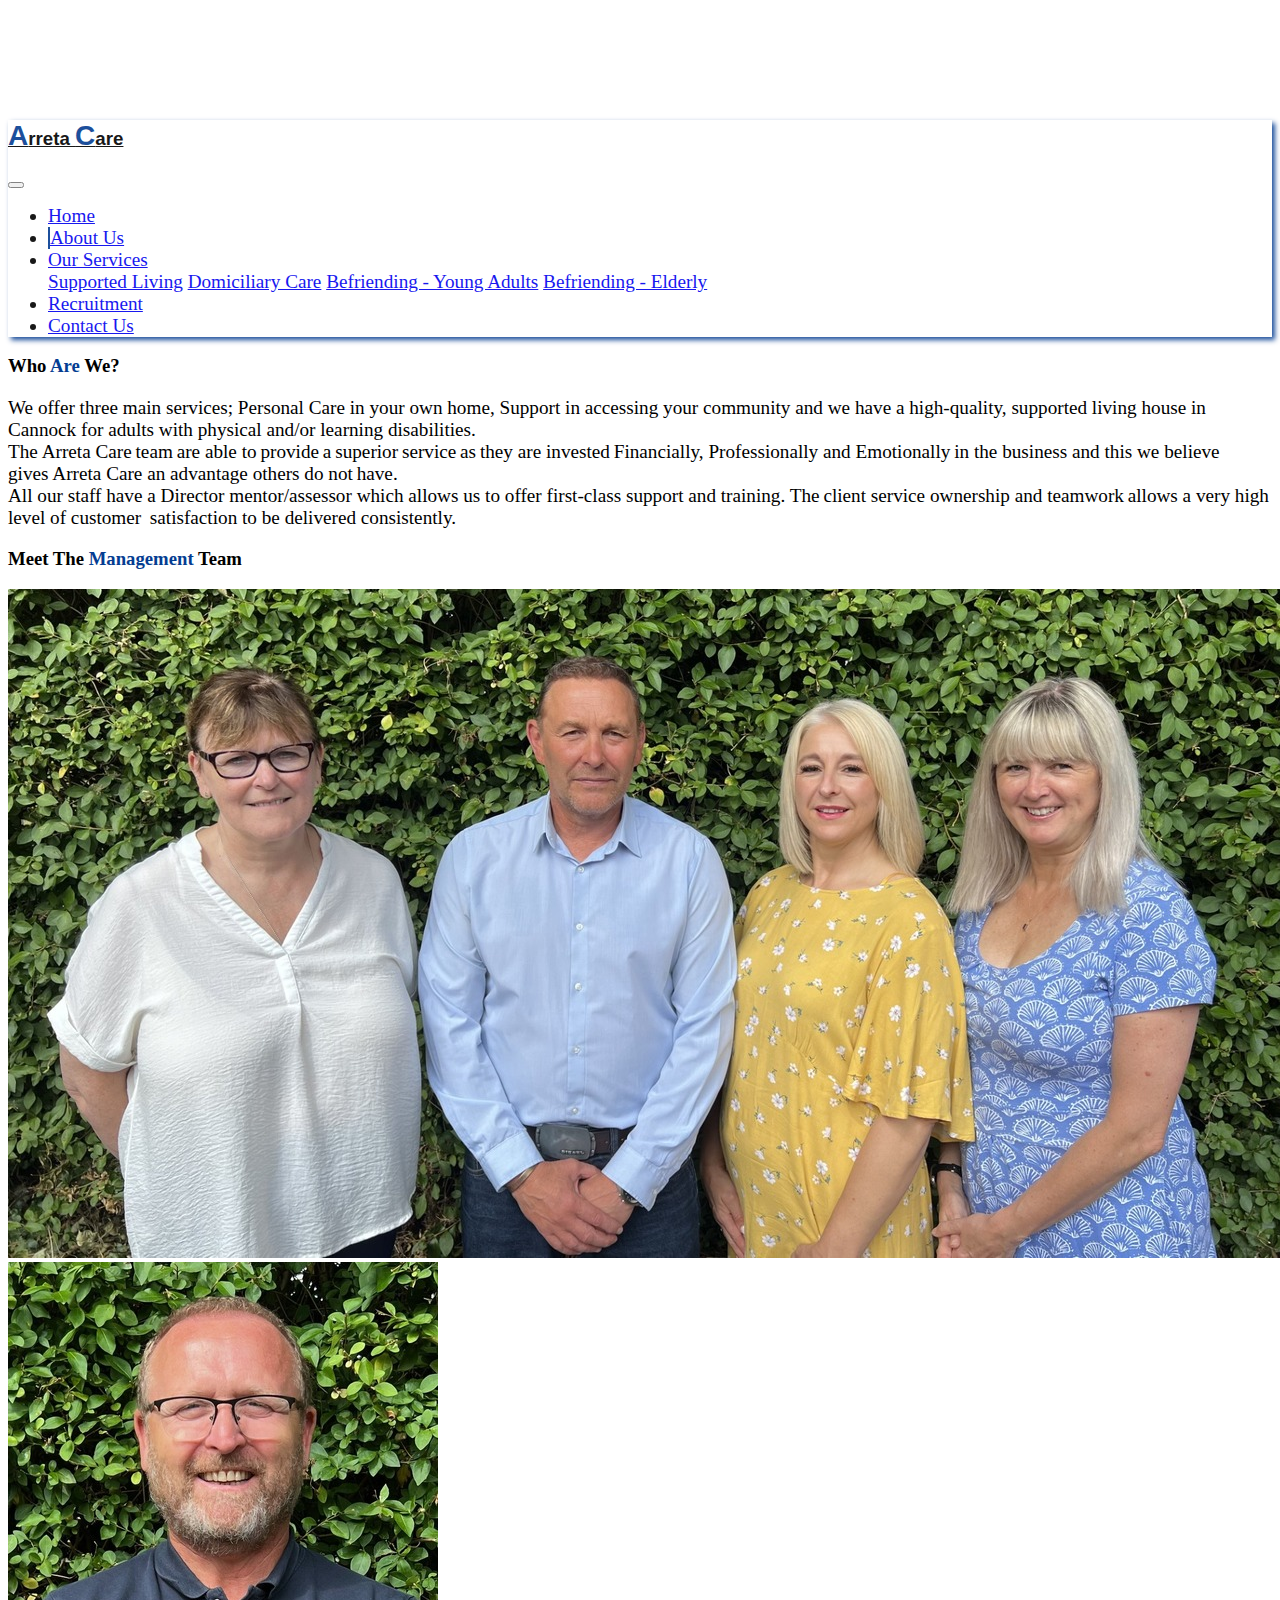
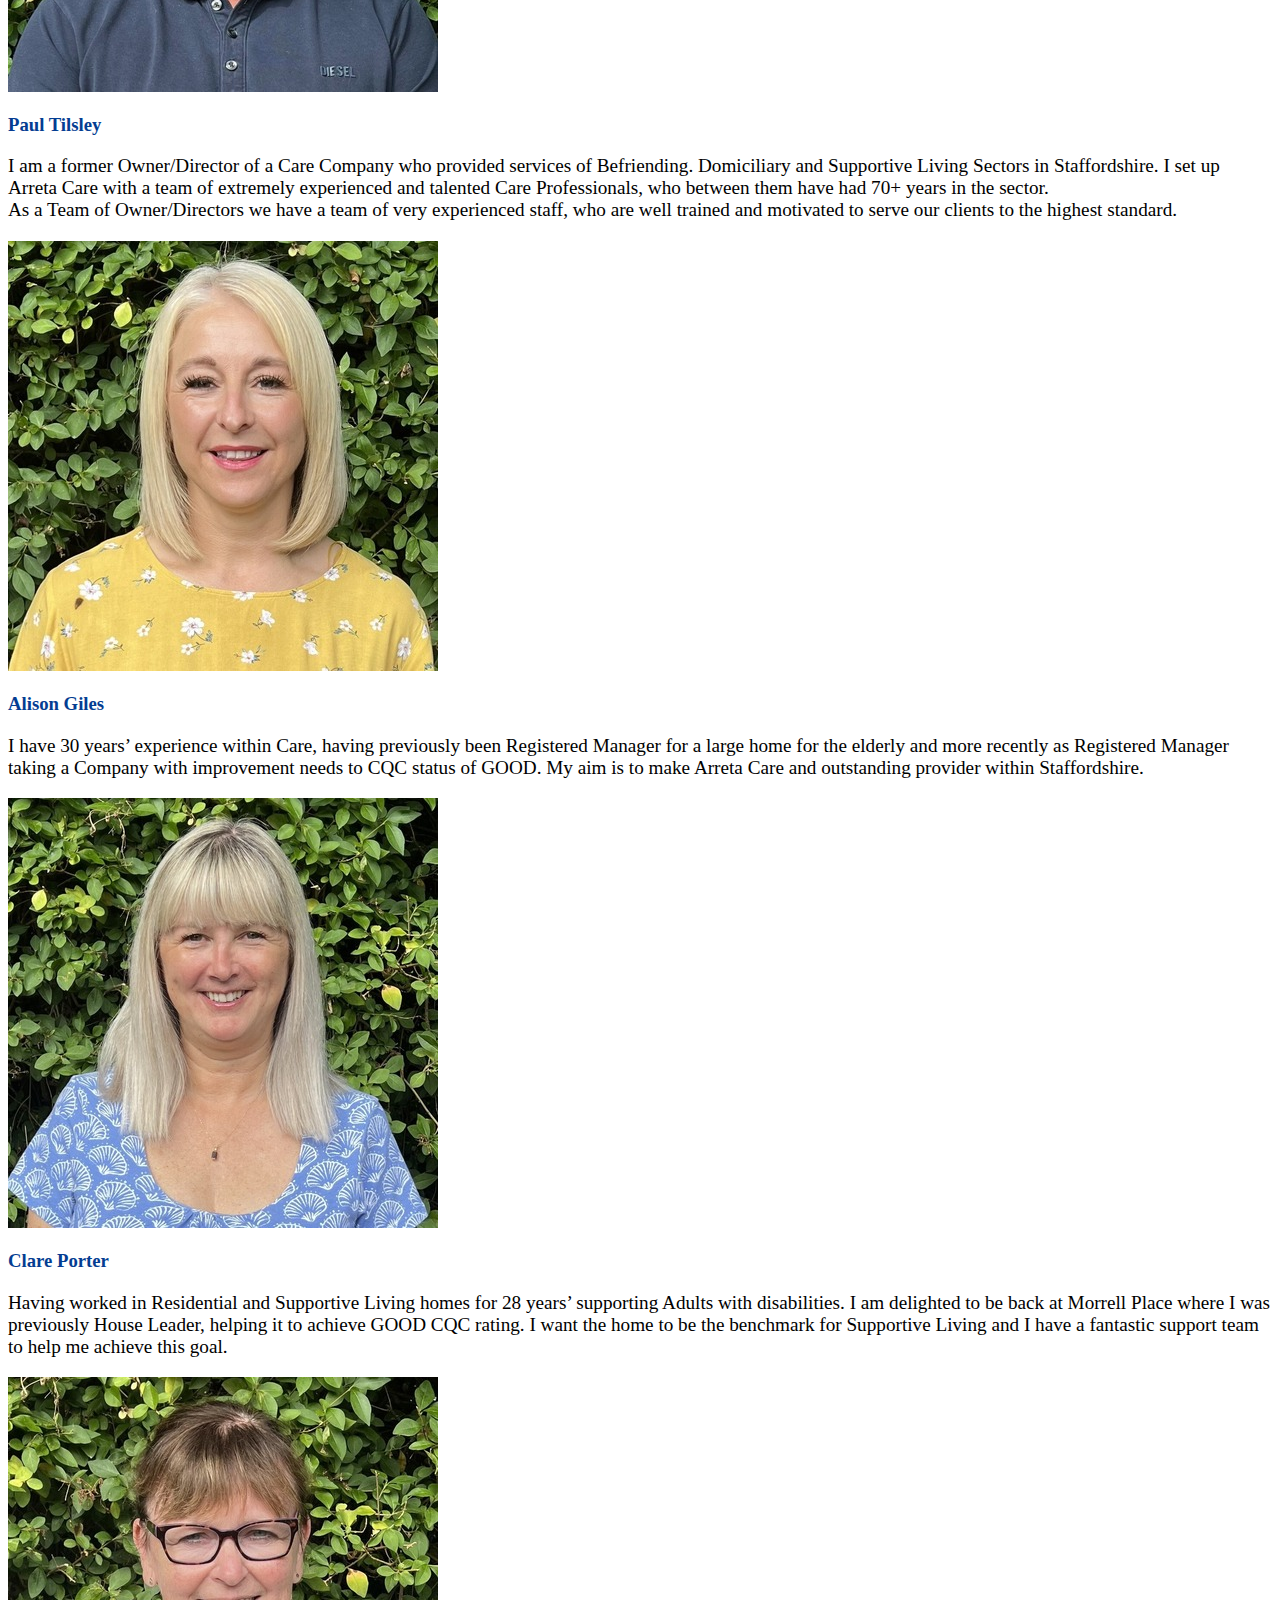
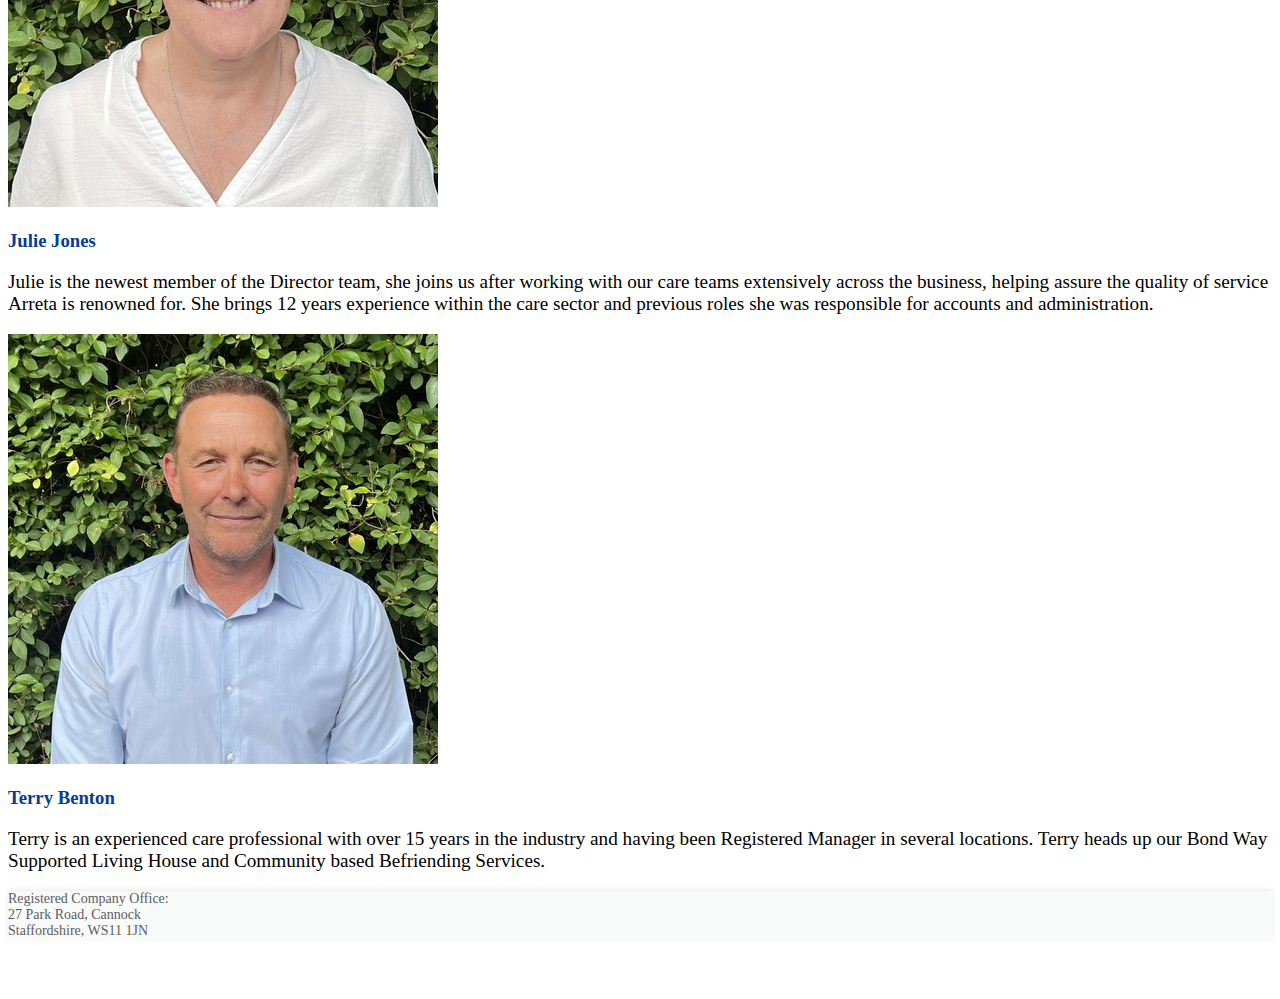
<file: about.html>
<!DOCTYPE html>
<html lang="en">
  <head>
    <meta charset="UTF-8" />
    <meta name="viewport" content="width=device-width, initial-scale=1.0" />
    <meta http-equiv="X-UA-Compatible" content="ie=edge" />
    <link
      rel="stylesheet"
      href="https://use.fontawesome.com/releases/v5.0.13/css/all.css"
      integrity="sha384-DNOHZ68U8hZfKXOrtjWvjxusGo9WQnrNx2sqG0tfsghAvtVlRW3tvkXWZh58N9jp"
      crossorigin="anonymous"
    />
    <link
      rel="stylesheet"
      href="https://stackpath.bootstrapcdn.com/bootstrap/4.1.1/css/bootstrap.min.css"
      integrity="sha384-WskhaSGFgHYWDcbwN70/dfYBj47jz9qbsMId/iRN3ewGhXQFZCSftd1LZCfmhktB"
      crossorigin="anonymous"
    />
    <link rel="icon" href="img/-heartful-care_86829.png" />
    <link rel="stylesheet" href="css/style.css" />
    <title>Arreta Care</title>
  </head>

  <body>
    <nav
      class="navbar navbar-expand-lg navbar-light fixed-top py-4"
      id="main-nav"
    >
      <div class="container">
        <a href="#home" class="navbar-brand">
          <h3 class="d-inline align-middle">
            <span class="brand-text">A</span>rreta
            <span class="brand-text">C</span>are
          </h3>
        </a>
        <button
          class="navbar-toggler"
          data-toggle="collapse"
          data-target="#navbarCollapse"
        >
          <span class="navbar-toggler-icon"></span>
        </button>
        <div class="collapse navbar-collapse" id="navbarCollapse">
          <ul class="navbar-nav ml-auto">
            <li class="nav-item">
              <a href="index.html" class="nav-link">Home</a>
            </li>
            <li class="nav-item active">
              <a href="about.html" class="nav-link">About Us</a>
            </li>
            <li class="nav-item dropdown">
              <a
                class="nav-link dropdown-toggle"
                href="#"
                id="navbarDropdownMenuLink"
                role="button"
                data-toggle="dropdown"
                aria-haspopup="true"
                aria-expanded="false"
              >
                Our Services
              </a>
              <div
                class="dropdown-menu"
                aria-labelledby="navbarDropdownMenuLink"
              >
                <a class="dropdown-item" href="support.html"
                  >Supported Living</a
                >
                <a class="dropdown-item" href="domicilary.html"
                  >Domiciliary Care</a
                >
                <a class="dropdown-item" href="befriending-young.html"
                  >Befriending - Young Adults</a
                >
                <a class="dropdown-item" href="befriending.html"
                  >Befriending - Elderly</a
                >
              </div>
            </li>
            <li class="nav-item">
              <a href="recruitment.html" class="nav-link">Recruitment</a>
            </li>
            <li class="nav-item">
              <a href="contact.html" class="nav-link">Contact Us</a>
            </li>
          </ul>
        </div>
      </div>
    </nav>

    <div class="container mb-5 pb-5">
      <div class="row">
        <!-- <div class="col-md-1"></div> -->
        <div class="col-md-12">
          <h3 class="display-3 text-center pb-3">
            Who <span class="text-navy">Are</span> We?
          </h3>
          <p class="mb-5">
            We offer three main services; Personal Care in your own home,
            Support in accessing your community and we have a high-quality,
            supported living house in Cannock for adults with physical and/or
            learning disabilities.<br />
            The Arreta Care team are able to provide a superior service as they
            are invested Financially, Professionally and Emotionally in the
            business and this we believe gives Arreta Care an advantage others
            do not have.<br />
            All our staff have a Director mentor/assessor which allows us to
            offer first-class support and training. The client service ownership
            and teamwork allows a very high level of customer  satisfaction to
            be delivered consistently.
          </p>
        </div>
        <!-- <div class="col-md-1"></div> -->
      </div>

      <h3 class="display-4 text-center pb-5">
        Meet The <span class="text-navy">Management</span> Team
      </h3>
      <!-- Team photo goes here -->
      <section>
        <div class="container">
          <div class="row text-center">
            <div class="col-md-12 mt-2 mb-2">
              <img class="img-fluid mb-4" src="img/ops-team_resized.jpg" alt="team photo" />
            </div>
          </div>
        </div>
      </section>

      <div class="row profiles">
        <div class="col-md-7 col-sm-12">
          <img class="img-fluid rounded-circle mb-4" src="img/Paul_sqr.jpg" alt="" />
        </div>
        <div class="col-md-5 col-sm-12">
          <h3 class="display-5 text-navy pt-5">Paul Tilsley</h3>
          <p>
            I am a former Owner/Director of a Care Company who provided services
            of Befriending. Domiciliary and Supportive Living Sectors in
            Staffordshire. I set up Arreta Care with a team of extremely
            experienced and talented Care Professionals, who between them have
            had 70+ years in the sector.<br />
            As a Team of Owner/Directors we have a team of very experienced
            staff, who are well trained and motivated to serve our clients to
            the highest standard.
          </p>
        </div>

        <div class="col-md-7 col-sm-12">
          <img class="img-fluid rounded-circle mb-4" src="img/Alison_sqr.jpg" alt="" />
        </div>
        <div class="col-md-5 col-sm-12">
          <h3 class="display-5 text-navy mt-5 pt-3">Alison Giles</h3>
          <p>
            I have 30 years’ experience within Care, having previously been
            Registered Manager for a large home for the elderly and more
            recently as Registered Manager taking a Company with improvement
            needs to CQC status of GOOD. My aim is to make Arreta Care and
            outstanding provider within Staffordshire.
          </p>
        </div>

        <div class="col-md-7 col-sm-12">
          <img class="img-fluid rounded-circle mb-4" src="img/Claire_sqr.jpg" alt="" />
        </div>
        <div class="col-md-5 col-sm-12">
          <h3 class="display-5 text-navy pt-5">Clare Porter</h3>
          <p>
            Having worked in Residential and Supportive Living homes for 28
            years’ supporting Adults with disabilities. I am delighted to be
            back at Morrell Place where I was previously House Leader, helping
            it to achieve GOOD CQC rating. I want the home to be the benchmark
            for Supportive Living and I have a fantastic support team to help me
            achieve this goal.
          </p>
        </div>

        <div class="col-md-7 col-sm-12">
          <img class="img-fluid rounded-circle mb-4" src="img/Julie_sqr.jpg" alt="" />
        </div>
        <div class="col-md-5 col-sm-12">
          <h3 class="display-5 text-navy pt-5">Julie Jones</h3>
          <p>
            Julie is the newest member of the Director team, she joins us after
            working with our care teams extensively across the business, helping
            assure the quality of service Arreta is renowned for. She brings 12
            years experience within the care sector and previous roles she was
            responsible for accounts and administration.
          </p>
        </div>
        <div class="col-md-7 col-sm-12">
          <img class="img-fluid rounded-circle mb-4" src="img/Terry_sqr.jpg" alt="" />
        </div>
        <div class="col-md-5 col-sm-12 pb-5">
          <h3 class="display-5 text-navy pt-5">Terry Benton</h3>
          <p>
            Terry is an experienced care professional with over 15 years in the industry 
            and having been Registered Manager in several locations. Terry heads up our 
            Bond Way Supported Living House and Community based Befriending Services.
          </p>
        </div>
      </div>    
      
      <div class="extra-padding"></div>
      
    </div>

    <!-- <footer class="footer bg-ligh fixed-bottomt">
      <a class="footer-link" href="https://www.jasonevans.dev/" target="_blank">
        <p class="text-center footer-font">
          Designed and Developed by www.jasonevans.dev Copyright&copy;
          <span id="year"></span>
        </p>
      </a>
    </footer> -->

    <footer class="footer bg-light fixed-bottom">
      <div class="container">
        <div class="row">
          <div class="col-md-6 text-md-right text-left">
            <p class="footer-font">
              Registered Company Office:<br>
            </p>
          </div>
          <div class="col-md-6 text-left">
            <p class="footer-font">
              27 Park Road, Cannock<br>
              Staffordshire, WS11 1JN
            </p>
          </div>
        </div>      
        <div class="row">
          <!-- <div class="col text-center">
            <a class="footer-link" href="https://www.jasonevans.dev/" target="_blank">
              <p class="footer-font mb-0">
                Designed and Developed by www.jasonevans.dev Copyright &copy;
                <span id="year"></span>
              </p>
            </a>
          </div>
        </div> -->
      </div>
    </div>
    </footer>

    <script
      src="https://code.jquery.com/jquery-3.3.1.min.js"
      integrity="sha256-FgpCb/KJQlLNfOu91ta32o/NMZxltwRo8QtmkMRdAu8="
      crossorigin="anonymous"
    ></script>
    <script
      src="https://cdnjs.cloudflare.com/ajax/libs/popper.js/1.14.3/umd/popper.min.js"
      integrity="sha384-ZMP7rVo3mIykV+2+9J3UJ46jBk0WLaUAdn689aCwoqbBJiSnjAK/l8WvCWPIPm49"
      crossorigin="anonymous"
    ></script>
    <script
      src="https://stackpath.bootstrapcdn.com/bootstrap/4.1.1/js/bootstrap.min.js"
      integrity="sha384-smHYKdLADwkXOn1EmN1qk/HfnUcbVRZyYmZ4qpPea6sjB/pTJ0euyQp0Mk8ck+5T"
      crossorigin="anonymous"
    ></script>

    <script>
      // Get the current year for the copyright
      $('#year').text(new Date().getFullYear());
    </script>
  </body>
</html>
</file>
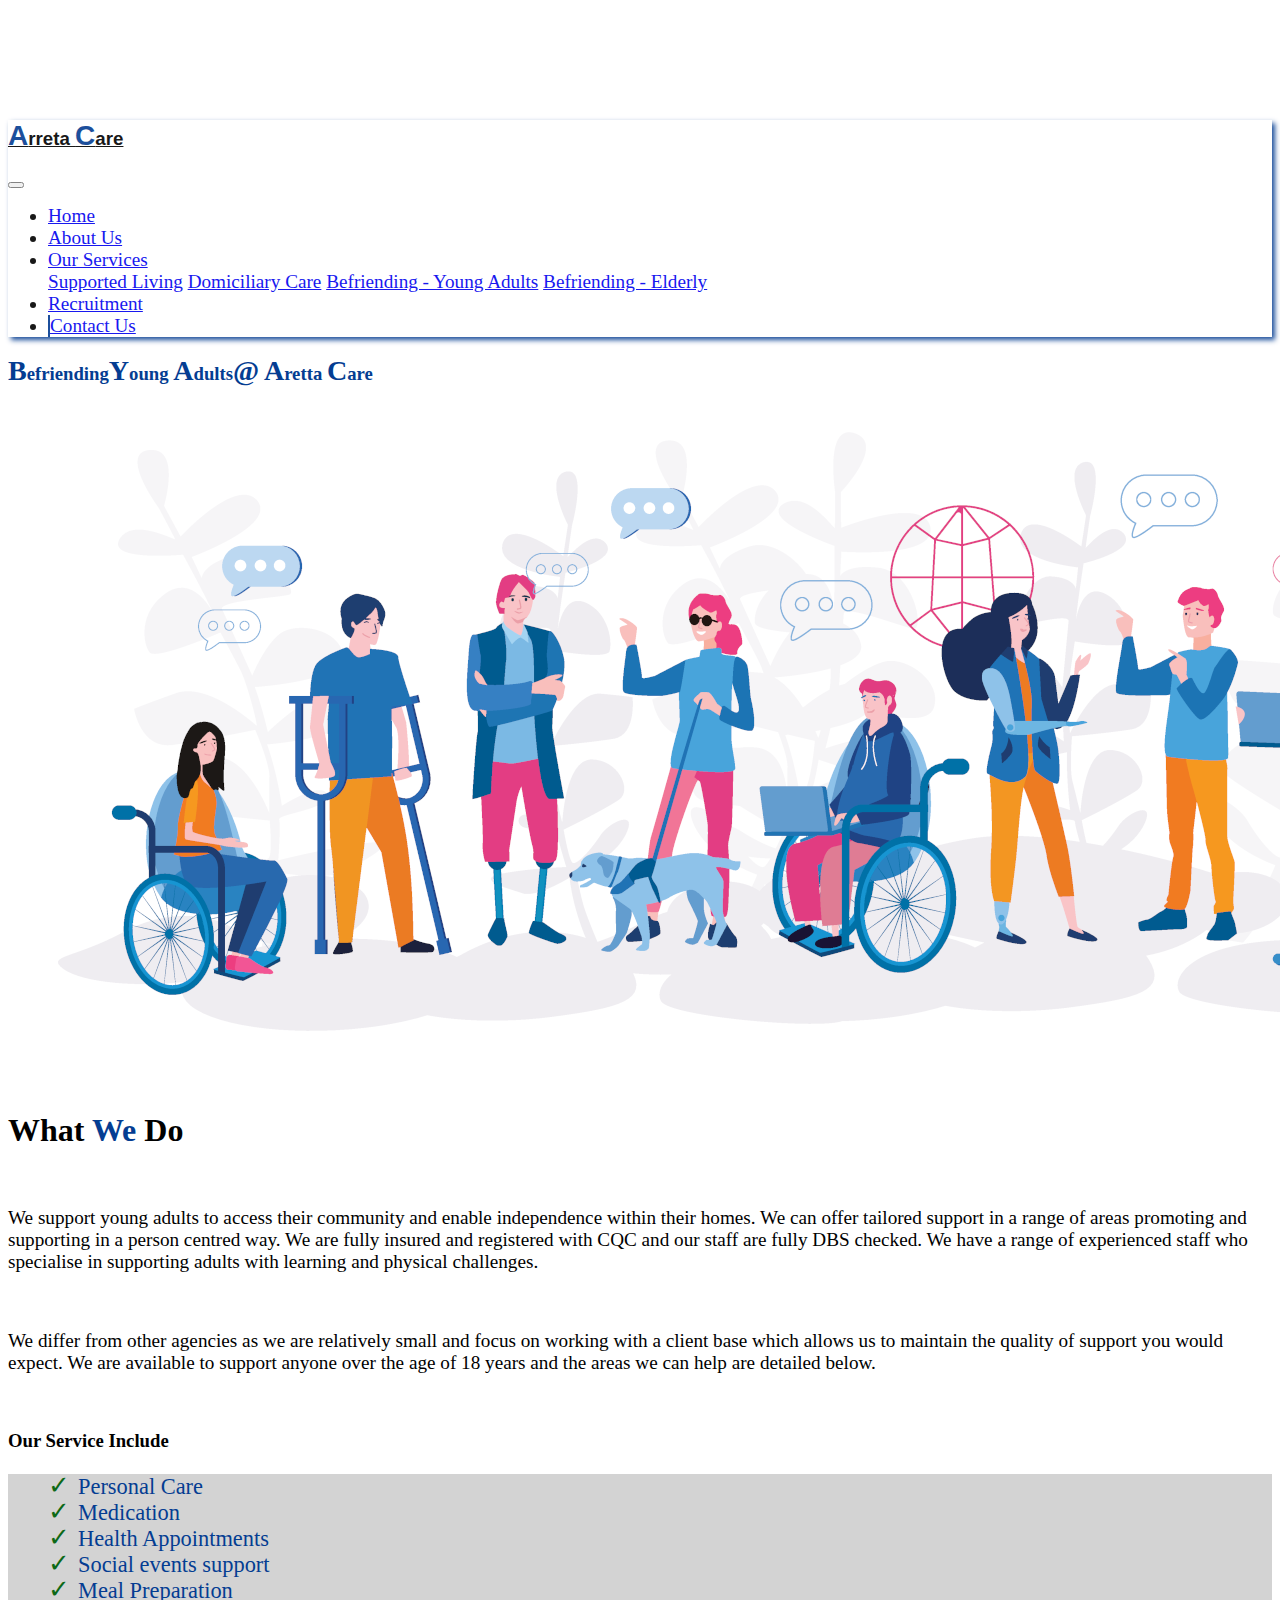
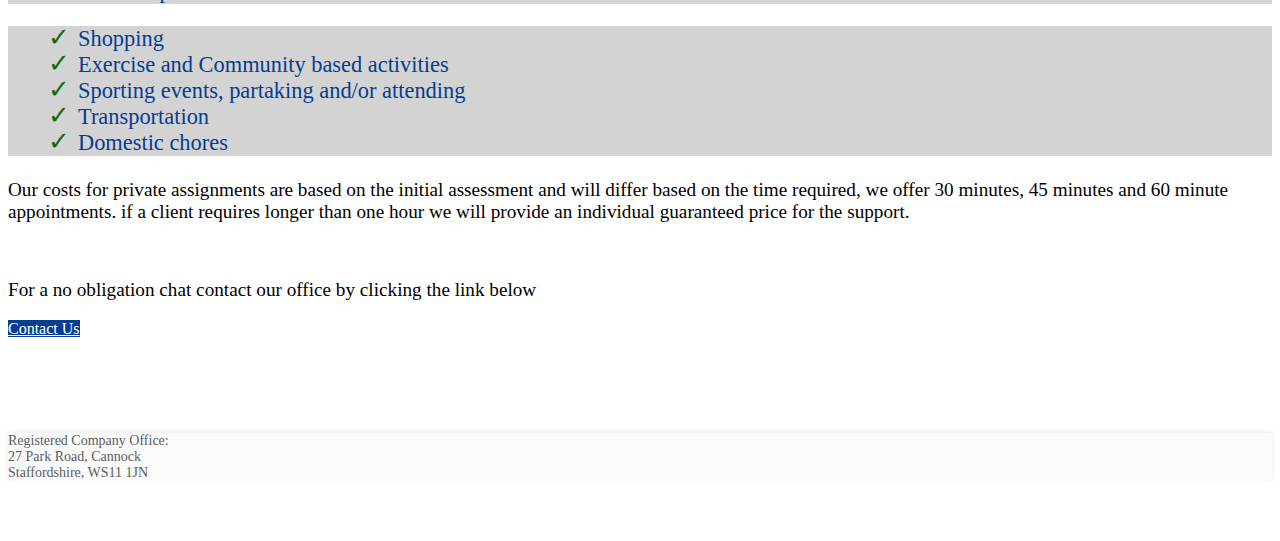
<file: befriending-young.html>
<!DOCTYPE html>
<html lang="en">

<head>
  <meta charset="UTF-8">
  <meta name="viewport" content="width=device-width, initial-scale=1.0">
  <meta http-equiv="X-UA-Compatible" content="ie=edge">
  <link rel="stylesheet" href="https://use.fontawesome.com/releases/v5.0.13/css/all.css" integrity="sha384-DNOHZ68U8hZfKXOrtjWvjxusGo9WQnrNx2sqG0tfsghAvtVlRW3tvkXWZh58N9jp"
    crossorigin="anonymous">
  <link rel="stylesheet" href="https://stackpath.bootstrapcdn.com/bootstrap/4.1.1/css/bootstrap.min.css" integrity="sha384-WskhaSGFgHYWDcbwN70/dfYBj47jz9qbsMId/iRN3ewGhXQFZCSftd1LZCfmhktB"
    crossorigin="anonymous">
  <link rel="icon" href="img/-heartful-care_86829.png" />
  <link rel="stylesheet" href="css/style.css">
  <title>Arreta Care</title>
</head>

<body>
  <nav class="navbar navbar-expand-lg navbar-light fixed-top py-4" id="main-nav">
    <div class="container">
      <a href="#home" class="navbar-brand">
        <h3 class="d-inline align-middle"><span class="brand-text">A</span>rreta <span class="brand-text">C</span>are</h3>
      </a>
      <button class="navbar-toggler" data-toggle="collapse" data-target="#navbarCollapse">
        <span class="navbar-toggler-icon"></span>
      </button>
      <div class="collapse navbar-collapse" id="navbarCollapse">
        <ul class="navbar-nav ml-auto">
          <li class="nav-item">
            <a href="index.html" class="nav-link">Home</a>
          </li>
          <li class="nav-item">
            <a href="about.html" class="nav-link">About Us</a>
          </li>
          <li class="nav-item dropdown">
            <a class="nav-link dropdown-toggle" href="#" id="navbarDropdownMenuLink" role="button" data-toggle="dropdown" aria-haspopup="true" aria-expanded="false">
              Our Services
            </a>
            <div class="dropdown-menu" aria-labelledby="navbarDropdownMenuLink">
              <a class="dropdown-item" href="support.html">Supported Living</a>
              <a class="dropdown-item" href="domicilary.html">Domiciliary Care</a>
              <a class="dropdown-item" href="befriending-young.html">Befriending - Young Adults</a>
              <a class="dropdown-item" href="befriending.html">Befriending - Elderly</a>
            </div>
          </li>
          <li class="nav-item">
            <a href="recruitment.html" class="nav-link">Recruitment</a>
          </li>
          <li class="nav-item active">
            <a href="contact.html" class="nav-link">Contact Us</a>
          </li>
        </ul>
      </div>
    </div>
  </nav>

  <h3 class="display-4 text-center py-3 text-navy young-hero"><span class="big-font">B</span>efriending<span class="big-font">Y</span>oung <span class="big-font">A</span>dults<span class="text-navy big-font">@</span>
    <span class="big-font">A</span>retta <span class="big-font">C</span>are</h3>

<!-- <section>
    <div class="container">
        <div class="row befriending">
            <div class="col-lg-7">
                <img src="img/befriending.jpg" alt="">
            </div>
            <div class="col-lg-5 befriending-text">
                <h3 class="text-center support-text">How <span class="text-navy">We</span>Work</h3>
                <p>Arreta Care are a Care and Support Company based in Hednesford and serving Stafford, 
                    Penkridge, Hixon, Rugeley, Burntwood, Cannock and everywhere in between. 
                    The Company is owned and operated by a small team of experienced care and business 
                    professionals.
                </p>
                <a href="about.html" class="btn btn-navy">Read More...</a>
            </div>
        </div>
        <p class="support-text">We support a range of people in accessing their community or around their homes, we can offer support in a 
            range of areas helping you to maintain your independence. We are fully insured and registered with CQC 
            and all our staff are fully DBS checked.<br>
            We differ from other agencies as we allow time for our carers to carry out assignments and we have 
            back up resources to cover those unforeseen Circumstances. We support anyone over the age of 18 years and 
            the areas we can help are detailed below.
        </p>
    </div>
</section> -->

<section>
  <div class="container">
  <div class="row">
    <div class="col-lg-1"></div>
    <div class="col-lg-10">
      <img
        class="img-fluid my-2"
        src="img/young-adults-with-disabilities.png"
        alt="Disability"
      />
    </div>
    <div class="col-lg-1"></div>
    <!-- /.col-lg-8 -->
    <div class="col-lg-1"></div>
    <div class="col-lg-10">
      <h1 class="font-weight-light">
        What
        <span class="blue-text" style="color: #043d92; font-size: 100%;"
          >We</span
        >
        Do
      </h1>
      <br>
      <p>
        We support young adults to access their community and enable independence within their homes. We can offer tailored support in a range of areas promoting and supporting in a person centred way. We are fully insured and registered with CQC and our staff are fully DBS checked. We have a range of experienced staff who specialise in supporting adults with learning and physical challenges.</p>
        <br>
       <p> We differ from other agencies as we are relatively small and focus on working with a client base which allows us to maintain the quality of support you would expect. We are available to support anyone over the age of 18 years and the areas we can help are detailed below.
      </p>
      <br>
      <!-- <a class="btn btn-primary" href="about.html">Read More</a> -->
    </div>
    <div class="col-lg-1"></div>
    <!-- /.col-md-4 -->
  </div>
</div>
</section>

<section class="footerCards">
    <div class="container dom-container">
      <div>
        <h3 class="pb-3">Our Service Include</h3>
      </div>
            <div class="row justify-content-center">

                <div class="col-lg-6 left-card mb-4">
                    <div class="card h-100">
                        <div class="card-body card-background">
                            <ul class="square">
                                <li>Personal Care</li>
                                <li>Medication</li>
                                <li>Health Appointments</li>
                                <li>Social events support</li>
                                <li>Meal Preparation</li>
                            </ul>
                        </div>
                    </div>
                </div>

                <div class="col-lg-6 right-card mb-4">
                    <div class="card h-100">
                        <div class="card-body card-background">
                            <ul class="square">
                                <li>Shopping</li>
                                <li>Exercise and Community based activities</li>
                                <li>Sporting events, partaking and/or attending</li>
                                <li>Transportation</li>
                                <li>Domestic chores</li>
                            </ul>
                        </div>
                    </div>
                  </div>

            </div>
            <p class="pt-5">Our costs for private assignments are based on the initial assessment and will differ based on the time required, we offer 30 minutes, 45 minutes and 60 minute appointments. if a client requires longer than one hour we will provide an individual guaranteed price for the support.</p>
            <br>
             <p>For a no obligation chat contact our office by clicking the link below
            </p>
            <a href="contact.html" class="btn btn-navy">Contact Us</a>
    </div>
</section>

<footer class="footer bg-light fixed-bottom">
  <div class="container">
    <div class="row">
      <div class="col-md-6 text-md-right text-left">
        <p class="footer-font">
          Registered Company Office:<br>
        </p>
      </div>
      <div class="col-md-6 text-left">
        <p class="footer-font">
          27 Park Road, Cannock<br>
          Staffordshire, WS11 1JN
        </p>
      </div>
    </div>      
    <div class="row">
      <!-- <div class="col text-center">
        <a class="footer-link" href="https://www.jasonevans.dev/" target="_blank">
          <p class="footer-font mb-0">
            Designed and Developed by www.jasonevans.dev Copyright &copy;
            <span id="year"></span>
          </p>
        </a>
      </div>
    </div> -->
  </div>
</div>
</footer>


  <!-- <footer class="footer bg-light fixed-bottom">
    <a class="footer-link" href="https://www.jasonevans.dev/" target="_blank">
      <p class="text-center footer-font">Designed and Developed by www.jasonevans.dev Copyright&copy; <span id="year"></span></p>
    </a>
  </footer> -->


  <script src="https://code.jquery.com/jquery-3.3.1.min.js" integrity="sha256-FgpCb/KJQlLNfOu91ta32o/NMZxltwRo8QtmkMRdAu8="
    crossorigin="anonymous"></script>
  <script src="https://cdnjs.cloudflare.com/ajax/libs/popper.js/1.14.3/umd/popper.min.js" integrity="sha384-ZMP7rVo3mIykV+2+9J3UJ46jBk0WLaUAdn689aCwoqbBJiSnjAK/l8WvCWPIPm49"
    crossorigin="anonymous"></script>
  <script src="https://stackpath.bootstrapcdn.com/bootstrap/4.1.1/js/bootstrap.min.js" integrity="sha384-smHYKdLADwkXOn1EmN1qk/HfnUcbVRZyYmZ4qpPea6sjB/pTJ0euyQp0Mk8ck+5T"
    crossorigin="anonymous"></script>

  <script>
    // Get the current year for the copyright
    $('#year').text(new Date().getFullYear());
  </script>
</body>

</html>
</file>
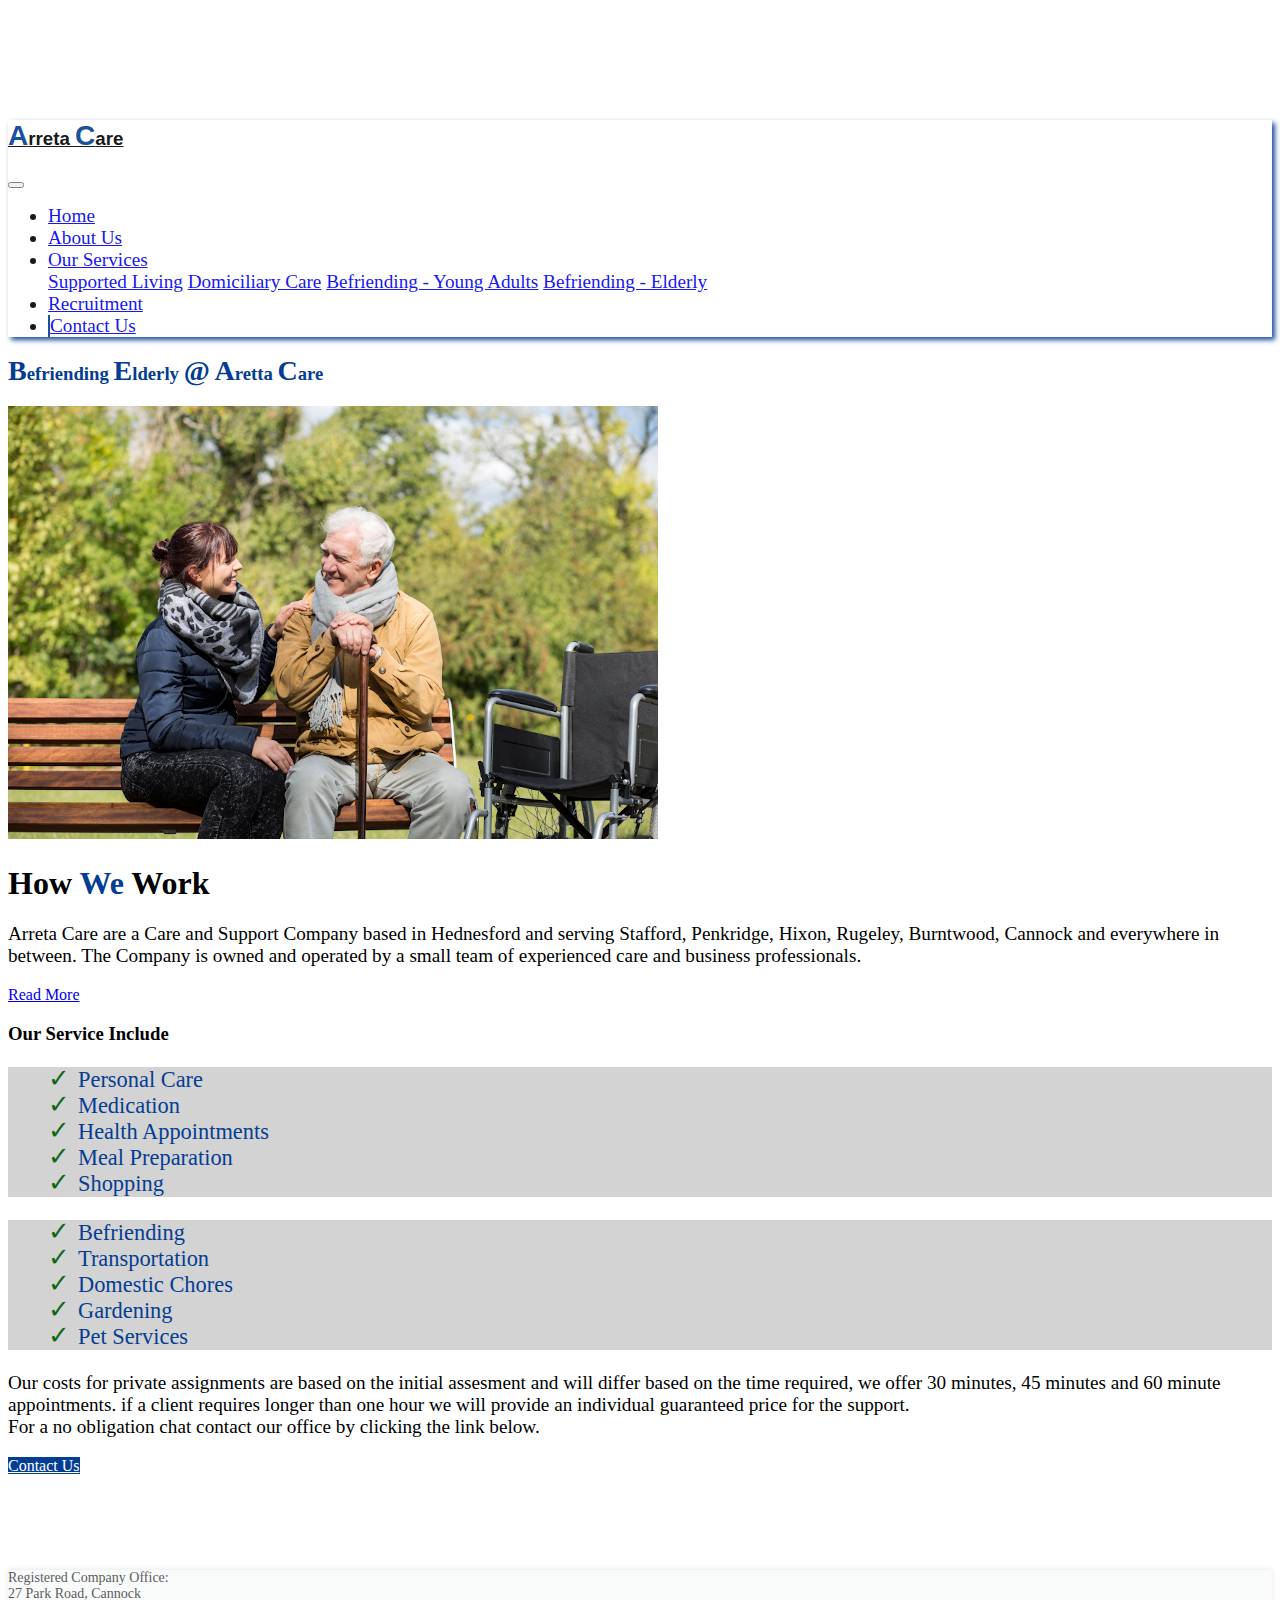
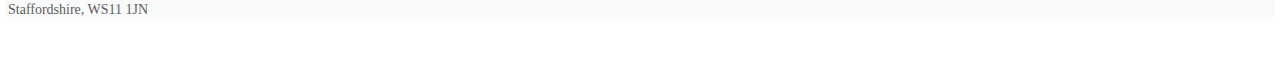
<file: befriending.html>
<!DOCTYPE html>
<html lang="en">

<head>
  <meta charset="UTF-8">
  <meta name="viewport" content="width=device-width, initial-scale=1.0">
  <meta http-equiv="X-UA-Compatible" content="ie=edge">
  <link rel="stylesheet" href="https://use.fontawesome.com/releases/v5.0.13/css/all.css" integrity="sha384-DNOHZ68U8hZfKXOrtjWvjxusGo9WQnrNx2sqG0tfsghAvtVlRW3tvkXWZh58N9jp"
    crossorigin="anonymous">
  <link rel="stylesheet" href="https://stackpath.bootstrapcdn.com/bootstrap/4.1.1/css/bootstrap.min.css" integrity="sha384-WskhaSGFgHYWDcbwN70/dfYBj47jz9qbsMId/iRN3ewGhXQFZCSftd1LZCfmhktB"
    crossorigin="anonymous">
  <link rel="icon" href="img/-heartful-care_86829.png" />
  <link rel="stylesheet" href="css/style.css">
  <title>Arreta Care</title>
</head>

<body>
  <nav class="navbar navbar-expand-lg navbar-light fixed-top py-4" id="main-nav">
    <div class="container">
      <a href="#home" class="navbar-brand">
        <h3 class="d-inline align-middle"><span class="brand-text">A</span>rreta <span class="brand-text">C</span>are</h3>
      </a>
      <button class="navbar-toggler" data-toggle="collapse" data-target="#navbarCollapse">
        <span class="navbar-toggler-icon"></span>
      </button>
      <div class="collapse navbar-collapse" id="navbarCollapse">
        <ul class="navbar-nav ml-auto">
          <li class="nav-item">
            <a href="index.html" class="nav-link">Home</a>
          </li>
          <li class="nav-item">
            <a href="about.html" class="nav-link">About Us</a>
          </li>
          <li class="nav-item dropdown">
            <a class="nav-link dropdown-toggle" href="#" id="navbarDropdownMenuLink" role="button" data-toggle="dropdown" aria-haspopup="true" aria-expanded="false">
              Our Services
            </a>
            <div class="dropdown-menu" aria-labelledby="navbarDropdownMenuLink">
              <a class="dropdown-item" href="support.html">Supported Living</a>
              <a class="dropdown-item" href="domicilary.html">Domiciliary Care</a>
              <a class="dropdown-item" href="befriending-young.html">Befriending - Young Adults</a>
              <a class="dropdown-item" href="befriending.html">Befriending - Elderly</a>
            </div>
          </li>
          <li class="nav-item">
            <a href="recruitment.html" class="nav-link">Recruitment</a>
          </li>
          <li class="nav-item active">
            <a href="contact.html" class="nav-link">Contact Us</a>
          </li>
        </ul>
      </div>
    </div>
  </nav>

  <h3 class="display-4 text-center py-3 text-navy"><span class="big-font">B</span>efriending <span class="big-font">E</span>lderly <span class="text-navy big-font">@</span> 
    <span class="big-font">A</span>retta <span class="big-font">C</span>are</h3>

<!-- <section>
    <div class="container">
        <div class="row befriending">
            <div class="col-lg-7">
                <img src="img/befriending.jpg" alt="">
            </div>
            <div class="col-lg-5 befriending-text">
                <h3 class="text-center support-text">How <span class="text-navy">We</span>Work</h3>
                <p>Arreta Care are a Care and Support Company based in Hednesford and serving Stafford, 
                    Penkridge, Hixon, Rugeley, Burntwood, Cannock and everywhere in between. 
                    The Company is owned and operated by a small team of experienced care and business 
                    professionals.
                </p>
                <a href="about.html" class="btn btn-navy">Read More...</a>
            </div>
        </div>
        <p class="support-text">We support a range of people in accessing their community or around their homes, we can offer support in a 
            range of areas helping you to maintain your independence. We are fully insured and registered with CQC 
            and all our staff are fully DBS checked.<br>
            We differ from other agencies as we allow time for our carers to carry out assignments and we have 
            back up resources to cover those unforeseen Circumstances. We support anyone over the age of 18 years and 
            the areas we can help are detailed below.
        </p>
    </div>
</section> -->

<section>
  <div class="container">
  <div class="row align-items-center my-5">
    <div class="col-lg-7">
      <img
        class="img-fluid rounded mb-4 mb-lg-0"
        src="img/befriending.jpg"
        alt="team photo"
      />
    </div>
    <!-- /.col-lg-8 -->
    <div class="col-lg-5">
      <h1 class="font-weight-light">
        How
        <span class="blue-text" style="color: #043d92; font-size: 100%;"
          >We</span
        >
        Work
      </h1>
      <p>
        Arreta Care are a Care and Support Company based in Hednesford and
        serving Stafford, Penkridge, Hixon, Rugeley, Burntwood, Cannock and
        everywhere in between. The Company is owned and operated by a small
        team of experienced care and business professionals.
      </p>
      <a class="btn btn-primary" href="about.html">Read More</a>
    </div>
    <!-- /.col-md-4 -->
  </div>
</div>
</section>

<section class="footerCards">
    <div class="container bottom-space">
      <div>
        <h3 class="pb-3">Our Service Include</h3>
      </div>
            <div class="row justify-content-center">

                <div class="col-lg-6 left-card mb-4">
                    <div class="card h-100">
                        <div class="card-body card-background">
                            <ul class="square">
                                <li>Personal Care</li>
                                <li>Medication</li>
                                <li>Health Appointments</li>
                                <li>Meal Preparation</li>
                                <li>Shopping</li>
                            </ul>
                        </div>
                    </div>
                </div>

                <div class="col-lg-6 right-card mb-4">
                    <div class="card h-100">
                        <div class="card-body card-background">
                            <ul class="square">
                                <li>Befriending</li>
                                <li>Transportation</li>
                                <li>Domestic Chores</li>
                                <li>Gardening</li>
                                <li>Pet Services</li>
                            </ul>
                        </div>
                    </div>
                  </div>

            </div>
            <p class="pt-5">Our costs for private assignments are based on the initial assesment and will differ based on the time required,
                we offer 30 minutes, 45 minutes and 60 minute appointments. if a client requires longer than one hour we
                will provide an individual guaranteed price for the support.<br>
                For a no obligation chat contact our office by clicking the link below.
            </p>
            <a href="contact.html" class="btn btn-navy">Contact Us</a>
    </div>
</section>

<footer class="footer bg-light fixed-bottom">
  <div class="container">
    <div class="row">
      <div class="col-md-6 text-md-right text-left">
        <p class="footer-font">
          Registered Company Office:<br>
        </p>
      </div>
      <div class="col-md-6 text-left">
        <p class="footer-font">
          27 Park Road, Cannock<br>
          Staffordshire, WS11 1JN
        </p>
      </div>
    </div>      
    <div class="row">
      <!-- <div class="col text-center">
        <a class="footer-link" href="https://www.jasonevans.dev/" target="_blank">
          <p class="footer-font mb-0">
            Designed and Developed by www.jasonevans.dev Copyright &copy;
            <span id="year"></span>
          </p>
        </a>
      </div>
    </div> -->
  </div>
</div>
</footer>


  <!-- <footer class="footer bg-light fixed-bottom">
    <a class="footer-link" href="https://www.jasonevans.dev/" target="_blank">
      <p class="text-center footer-font">Designed and Developed by www.jasonevans.dev Copyright&copy; <span id="year"></span></p>
    </a>
  </footer> -->


  <script src="https://code.jquery.com/jquery-3.3.1.min.js" integrity="sha256-FgpCb/KJQlLNfOu91ta32o/NMZxltwRo8QtmkMRdAu8="
    crossorigin="anonymous"></script>
  <script src="https://cdnjs.cloudflare.com/ajax/libs/popper.js/1.14.3/umd/popper.min.js" integrity="sha384-ZMP7rVo3mIykV+2+9J3UJ46jBk0WLaUAdn689aCwoqbBJiSnjAK/l8WvCWPIPm49"
    crossorigin="anonymous"></script>
  <script src="https://stackpath.bootstrapcdn.com/bootstrap/4.1.1/js/bootstrap.min.js" integrity="sha384-smHYKdLADwkXOn1EmN1qk/HfnUcbVRZyYmZ4qpPea6sjB/pTJ0euyQp0Mk8ck+5T"
    crossorigin="anonymous"></script>

  <script>
    // Get the current year for the copyright
    $('#year').text(new Date().getFullYear());
  </script>
</body>

</html>
</file>
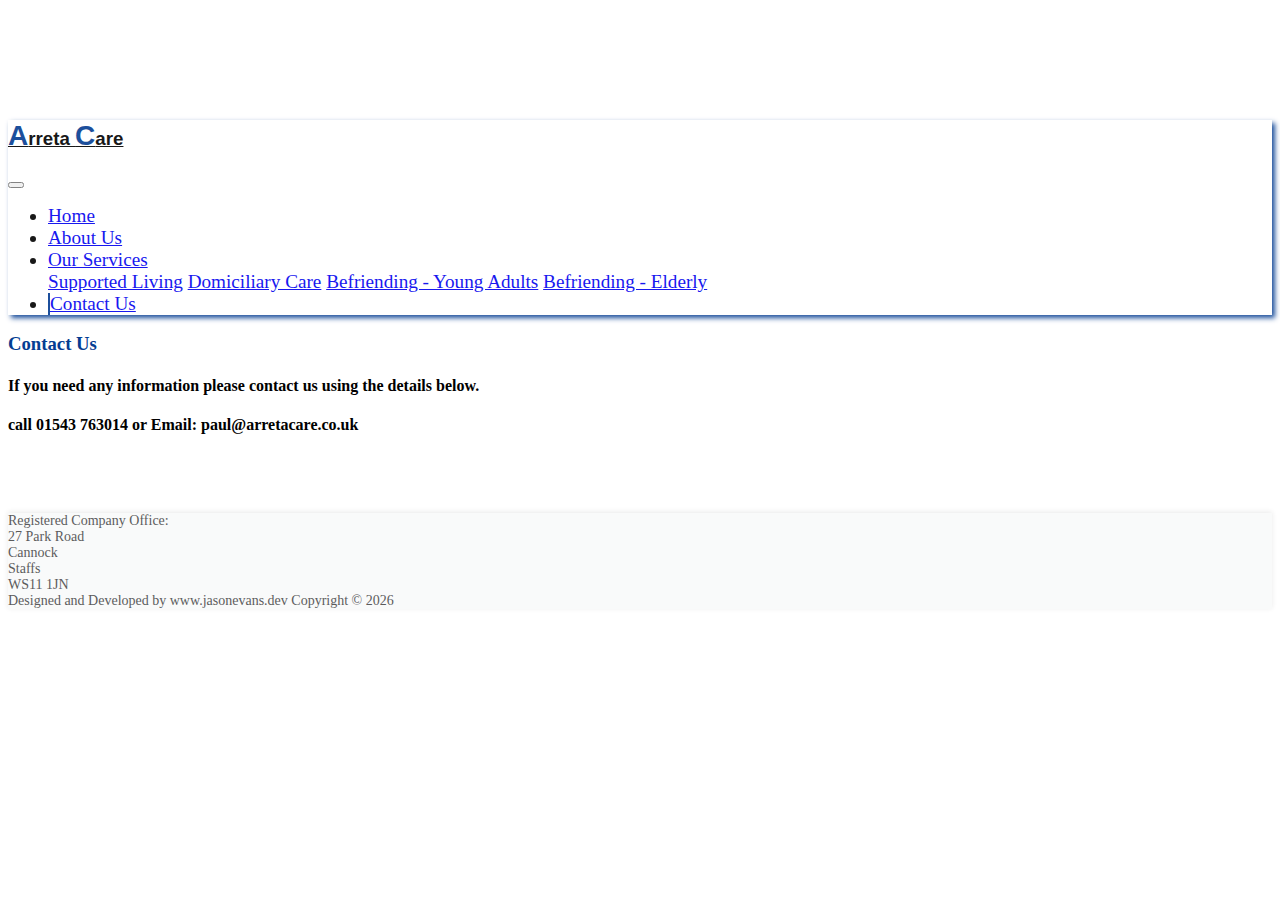
<file: contact.html>
<!DOCTYPE html>
<html lang="en">

<head>
  <meta charset="UTF-8">
  <meta name="viewport" content="width=device-width, initial-scale=1.0">
  <meta http-equiv="X-UA-Compatible" content="ie=edge">
  <link rel="stylesheet" href="https://use.fontawesome.com/releases/v5.0.13/css/all.css" integrity="sha384-DNOHZ68U8hZfKXOrtjWvjxusGo9WQnrNx2sqG0tfsghAvtVlRW3tvkXWZh58N9jp" crossorigin="anonymous">
  <link rel="stylesheet" href="https://stackpath.bootstrapcdn.com/bootstrap/4.1.1/css/bootstrap.min.css" integrity="sha384-WskhaSGFgHYWDcbwN70/dfYBj47jz9qbsMId/iRN3ewGhXQFZCSftd1LZCfmhktB" crossorigin="anonymous">
  <link rel="icon" href="img/-heartful-care_86829.png" />
  <link rel="stylesheet" href="css/style.css">
  <title>Arreta Care</title>
</head>

<body>
  <nav class="navbar navbar-expand-lg navbar-light fixed-top py-4" id="main-nav">
    <div class="container">
      <a href="#home" class="navbar-brand">
        <h3 class="d-inline align-middle"><span class="brand-text">A</span>rreta <span class="brand-text">C</span>are</h3>
      </a>
      <button class="navbar-toggler" data-toggle="collapse" data-target="#navbarCollapse">
        <span class="navbar-toggler-icon"></span>
      </button>
      <div class="collapse navbar-collapse" id="navbarCollapse">
        <ul class="navbar-nav ml-auto">
          <li class="nav-item">
            <a href="index.html" class="nav-link">Home</a>
          </li>
          <li class="nav-item">
            <a href="about.html" class="nav-link">About Us</a>
          </li>
          <li class="nav-item dropdown">
            <a class="nav-link dropdown-toggle" href="#" id="navbarDropdownMenuLink" role="button" data-toggle="dropdown" aria-haspopup="true" aria-expanded="false">
              Our Services
            </a>
            <div class="dropdown-menu" aria-labelledby="navbarDropdownMenuLink">
              <a class="dropdown-item" href="support.html">Supported Living</a>
              <a class="dropdown-item" href="domicilary.html">Domiciliary Care</a>
              <a class="dropdown-item" href="befriending-young.html">Befriending - Young Adults</a>
              <a class="dropdown-item" href="befriending.html">Befriending - Elderly</a>
            </div>
          </li>
          <li class="nav-item active">
            <a href="contact.html" class="nav-link">Contact Us</a>
          </li>
        </ul>
      </div>
    </div>
  </nav>

  <h3 class="display-4 text-navy text-center my-2 py-2">Contact Us</h3>

  <!-- CONTACT SECTION -->
  <section id="section" class="contact-section br-primary">
    <div class="container">
      <div class="row text-center">
        <div class="col-md-2"></div>
        <div class="col-md-8 contact-info">
          <h4 class="mb-2 pb-2">If you need any information please contact us using the details below.<br></h4>
          <h4 class="mb-2 pb-3">call 01543 763014 or Email: paul@arretacare.co.uk</h4>
          <a href="https://www.facebook.com/Arreta-Care-Ltd-101432721576863" target="blank" rel="noopener noreferrer" class="my-text">
            <i class="fab fa-facebook fa-3x"></i>
          </a>
          <a href="mailto:paul@arretacare.co.uk" target="blank" rel="noopener noreferrer" class="my-text">
            <i class="fas fa-envelope fa-3x"></i>
          </a>
        </div>
        <div class="col-md-2"></div>
      </div>
    </div>
  </section>

  <footer class="footer bg-light fixed-bottom">
    <div class="container">
      <div class="row">
        <div class="col-md-6 text-md-left text-center">
          <p class="footer-font">
            Registered Company Office:<br>
            27 Park Road<br>
            Cannock<br>
            Staffs<br>
            WS11 1JN
          </p>
        </div>
      </div>
      <div class="row">
        <div class="col text-center">
          <a class="footer-link" href="https://www.jasonevans.dev/" target="_blank">
            <p class="footer-font mb-0">
              Designed and Developed by www.jasonevans.dev Copyright &copy;
              <span id="year"></span>
            </p>
          </a>
        </div>
      </div>
    </div>
  </footer>
  
  

  <script src="https://code.jquery.com/jquery-3.3.1.min.js" integrity="sha256-FgpCb/KJQlLNfOu91ta32o/NMZxltwRo8QtmkMRdAu8=" crossorigin="anonymous"></script>
  <script src="https://cdnjs.cloudflare.com/ajax/libs/popper.js/1.14.3/umd/popper.min.js" integrity="sha384-ZMP7rVo3mIykV+2+9J3UJ46jBk0WLaUAdn689aCwoqbBJiSnjAK/l8WvCWPIPm49" crossorigin="anonymous"></script>
  <script src="https://stackpath.bootstrapcdn.com/bootstrap/4.1.1/js/bootstrap.min.js" integrity="sha384-smHYKdLADwkXOn1EmN1qk/HfnUcbVRZyYmZ4qpPea6sjB/pTJ0euyQp0Mk8ck+5T" crossorigin="anonymous"></script>

  <script>
    // Get the current year for the copyright
    $('#year').text(new Date().getFullYear());
  </script>
</body>

</html>
</file>
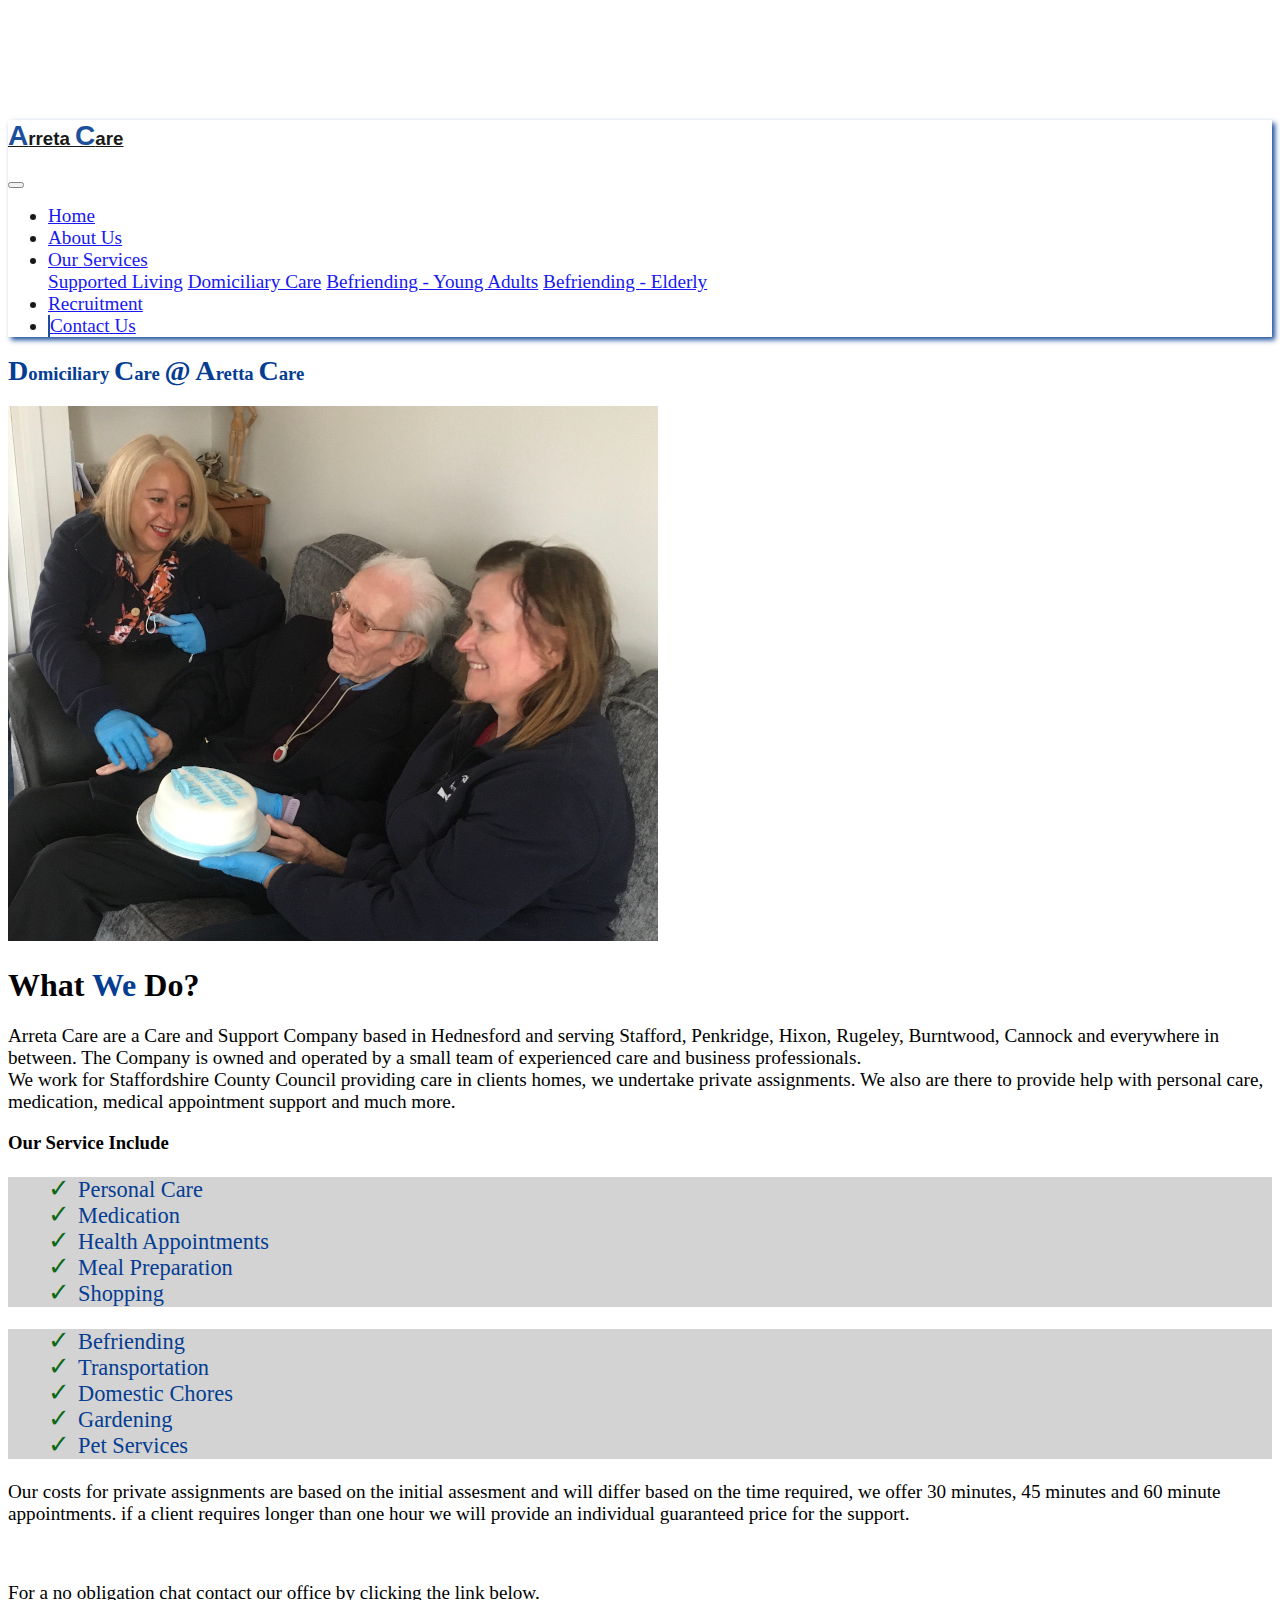
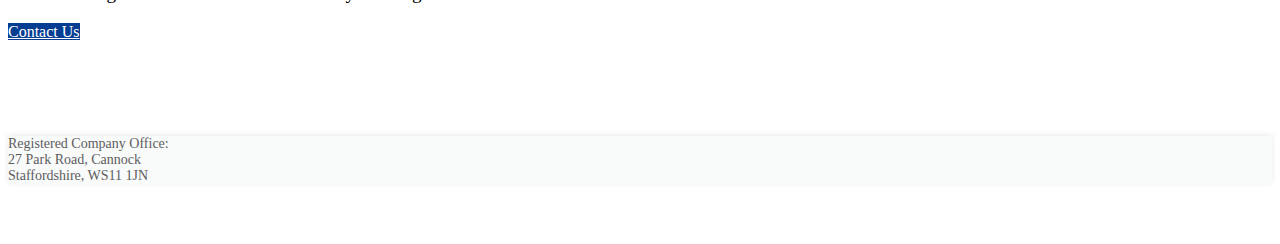
<file: domicilary.html>
<!DOCTYPE html>
<html lang="en">

<head>
  <meta charset="UTF-8">
  <meta name="viewport" content="width=device-width, initial-scale=1.0">
  <meta http-equiv="X-UA-Compatible" content="ie=edge">
  <link rel="stylesheet" href="https://use.fontawesome.com/releases/v5.0.13/css/all.css" integrity="sha384-DNOHZ68U8hZfKXOrtjWvjxusGo9WQnrNx2sqG0tfsghAvtVlRW3tvkXWZh58N9jp"
    crossorigin="anonymous">
  <link rel="stylesheet" href="https://stackpath.bootstrapcdn.com/bootstrap/4.1.1/css/bootstrap.min.css" integrity="sha384-WskhaSGFgHYWDcbwN70/dfYBj47jz9qbsMId/iRN3ewGhXQFZCSftd1LZCfmhktB"
    crossorigin="anonymous">
  <link rel="icon" href="img/-heartful-care_86829.png" />
  <link rel="stylesheet" href="css/style.css">
  <title>Arreta Care</title>
</head>

<body>
  <nav class="navbar navbar-expand-lg navbar-light fixed-top py-4" id="main-nav">
    <div class="container">
      <a href="#home" class="navbar-brand">
        <h3 class="d-inline align-middle"><span class="brand-text">A</span>rreta <span class="brand-text">C</span>are</h3>
      </a>
      <button class="navbar-toggler" data-toggle="collapse" data-target="#navbarCollapse">
        <span class="navbar-toggler-icon"></span>
      </button>
      <div class="collapse navbar-collapse" id="navbarCollapse">
        <ul class="navbar-nav ml-auto">
          <li class="nav-item">
            <a href="index.html" class="nav-link">Home</a>
          </li>
          <li class="nav-item">
            <a href="about.html" class="nav-link">About Us</a>
          </li>
          <li class="nav-item dropdown">
            <a class="nav-link dropdown-toggle" href="#" id="navbarDropdownMenuLink" role="button" data-toggle="dropdown" aria-haspopup="true" aria-expanded="false">
              Our Services
            </a>
            <div class="dropdown-menu" aria-labelledby="navbarDropdownMenuLink">
              <a class="dropdown-item" href="support.html">Supported Living</a>
              <a class="dropdown-item" href="domicilary.html">Domiciliary Care</a>
              <a class="dropdown-item" href="befriending-young.html">Befriending - Young Adults</a>
              <a class="dropdown-item" href="befriending.html">Befriending - Elderly</a>
            </div>
          </li>
          <li class="nav-item">
            <a href="recruitment.html" class="nav-link">Recruitment</a>
          </li>
          <li class="nav-item active">
            <a href="contact.html" class="nav-link">Contact Us</a>
          </li>
        </ul>
      </div>
    </div>
  </nav>

  <h3 class="display-4 text-center pb-3 pt-3 text-navy"><span class="big-font">D</span>omiciliary <span class="big-font">C</span>are <span 
    class=" big-font">@</span> <span class="big-font">A</span>retta <span class="big-font">C</span>are</h3>

  <!-- <section>
      <div class="container pt-5">
          <div class="row">
              <div class="col-lg-7">
                <img src="img/caring.jpg" alt="caring">
              </div>
              <div class="col-lg-5 domCare">
                <h3 class="text-center support-text pt-3">What <span class="text-navy">We</span> Do?</h3>
                <p class="pt-3">Arreta Care are a Care and Support Company based in Hednesford and serving Stafford, Penkridge, 
                    Hixon, Rugeley, Burntwood, Cannock and everywhere in between. The Company is owned and operated by a 
                    small team of experienced care and business professionals.<br>
                    We work for Staffordshire County Council providing care in clients homes, we undertake private 
                    assignments. We also are there to provide help with personal care, medication, medical appointment 
                    support and much more.
                </p>
              </div>

              <div class="col-md-12 domCare-text">
                  <p>We can provide help in lots of areas which aims to help maintain your independance. 
                    We are fully insured and registered with CQC, all our staff have been fully vetted and are DBS checked.
                    We differ from other agencies as we allow time for our carers to carry out assignments and we have 
                    back up resources which allow for those unforeseen circumstances.<br>
                    We will work with you to establish your requirements and have regular reviews to ensure that we are 
                    delivering the right support level for you.</p>
              </div>
          </div>
      </div>
  </section> -->
  <section>
    <div class="container">
      <div class="row align-items-center my-5">
        <div class="col-lg-7">
          <img
            class="img-fluid rounded mb-lg-0"
            src="img/caring.jpg"
            alt="team photo"
          />
          <!-- <p class="text-muted text-center dom-care-image mb-4">- This image was taken pre COVID</p> -->
        </div>
        
        <div class="col-lg-5">
          <h1 class="font-weight-light">
            What
            <span class="blue-text" style="color: #043d92; font-size: 100%;"
              >We</span
            >
            Do?
          </h1>
          <p>
            Arreta Care are a Care and Support Company based in Hednesford and
            serving Stafford, Penkridge, Hixon, Rugeley, Burntwood, Cannock and
            everywhere in between. The Company is owned and operated by a small
            team of experienced care and business professionals. <br />
            We work for Staffordshire County Council providing care in clients
            homes, we undertake private assignments. We also are there to
            provide help with personal care, medication, medical appointment
            support and much more.
          </p>
        </div>
       
      </div>
    </div>
  </section>

  <!-- Service Card Section -->
  
  <section class="footerCards"> 
      <div class="container dom-container mb-0 pb-0">
        <h3 class="pb-3">Our Service Include</h3>
          <div class="row justify-content-center">

                <div class="col-lg-6 left-card mb-4">
                    <div class="card h-100">
                        <div class="card-body card-background">
                            <ul class="square">
                                <li>Personal Care</li>
                                <li>Medication</li>
                                <li>Health Appointments</li>
                                <li>Meal Preparation</li>
                                <li>Shopping</li>
                            </ul>
                        </div>
                    </div>
                </div>

                <div class="col-lg-6 right-card mb-4">
                    <div class="card h-100">
                        <div class="card-body card-background">
                            <ul class="square">
                                <li>Befriending</li>
                                <li>Transportation</li>
                                <li>Domestic Chores</li>
                                <li>Gardening</li>
                                <li>Pet Services</li>
                            </ul>
                        </div>
                    </div>
                  </div>


          </div>
        <p class="pt-5">Our costs for private assignments are based on the initial assesment and will differ based on the time required,
            we offer 30 minutes, 45 minutes and 60 minute appointments. if a client requires longer than one hour we
            will provide an individual guaranteed price for the support.</p>
            <br>
        <p>    
            For a no obligation chat contact our office by clicking the link below.
        </p>
        <a href="contact.html" class="btn btn-navy">Contact Us</a>
      </div>
  </section>

  <footer class="footer bg-light fixed-bottom">
    <div class="container">
      <div class="row">
        <div class="col-md-6 text-md-right text-left">
          <p class="footer-font">
            Registered Company Office:<br>
          </p>
        </div>
        <div class="col-md-6 text-left">
          <p class="footer-font">
            27 Park Road, Cannock<br>
            Staffordshire, WS11 1JN
          </p>
        </div>
      </div>      
      <div class="row">
        <!-- <div class="col text-center">
          <a class="footer-link" href="https://www.jasonevans.dev/" target="_blank">
            <p class="footer-font mb-0">
              Designed and Developed by www.jasonevans.dev Copyright &copy;
              <span id="year"></span>
            </p>
          </a>
        </div>
      </div> -->
    </div>
  </div>
  </footer>
  

  <!-- <footer class="footer bg-light fixed-bottom">
    <a class="footer-link" href="https://www.jasonevans.dev/" target="_blank">
      <p class="text-center footer-font">Designed and Developed by www.jasonevans.dev Copyright&copy; <span id="year"></span></p>
    </a>
  </footer> -->


  <script src="https://code.jquery.com/jquery-3.3.1.min.js" integrity="sha256-FgpCb/KJQlLNfOu91ta32o/NMZxltwRo8QtmkMRdAu8="
    crossorigin="anonymous"></script>
  <script src="https://cdnjs.cloudflare.com/ajax/libs/popper.js/1.14.3/umd/popper.min.js" integrity="sha384-ZMP7rVo3mIykV+2+9J3UJ46jBk0WLaUAdn689aCwoqbBJiSnjAK/l8WvCWPIPm49"
    crossorigin="anonymous"></script>
  <script src="https://stackpath.bootstrapcdn.com/bootstrap/4.1.1/js/bootstrap.min.js" integrity="sha384-smHYKdLADwkXOn1EmN1qk/HfnUcbVRZyYmZ4qpPea6sjB/pTJ0euyQp0Mk8ck+5T"
    crossorigin="anonymous"></script>

  <script>
    // Get the current year for the copyright
    $('#year').text(new Date().getFullYear());
  </script>
</body>

</html>
</file>
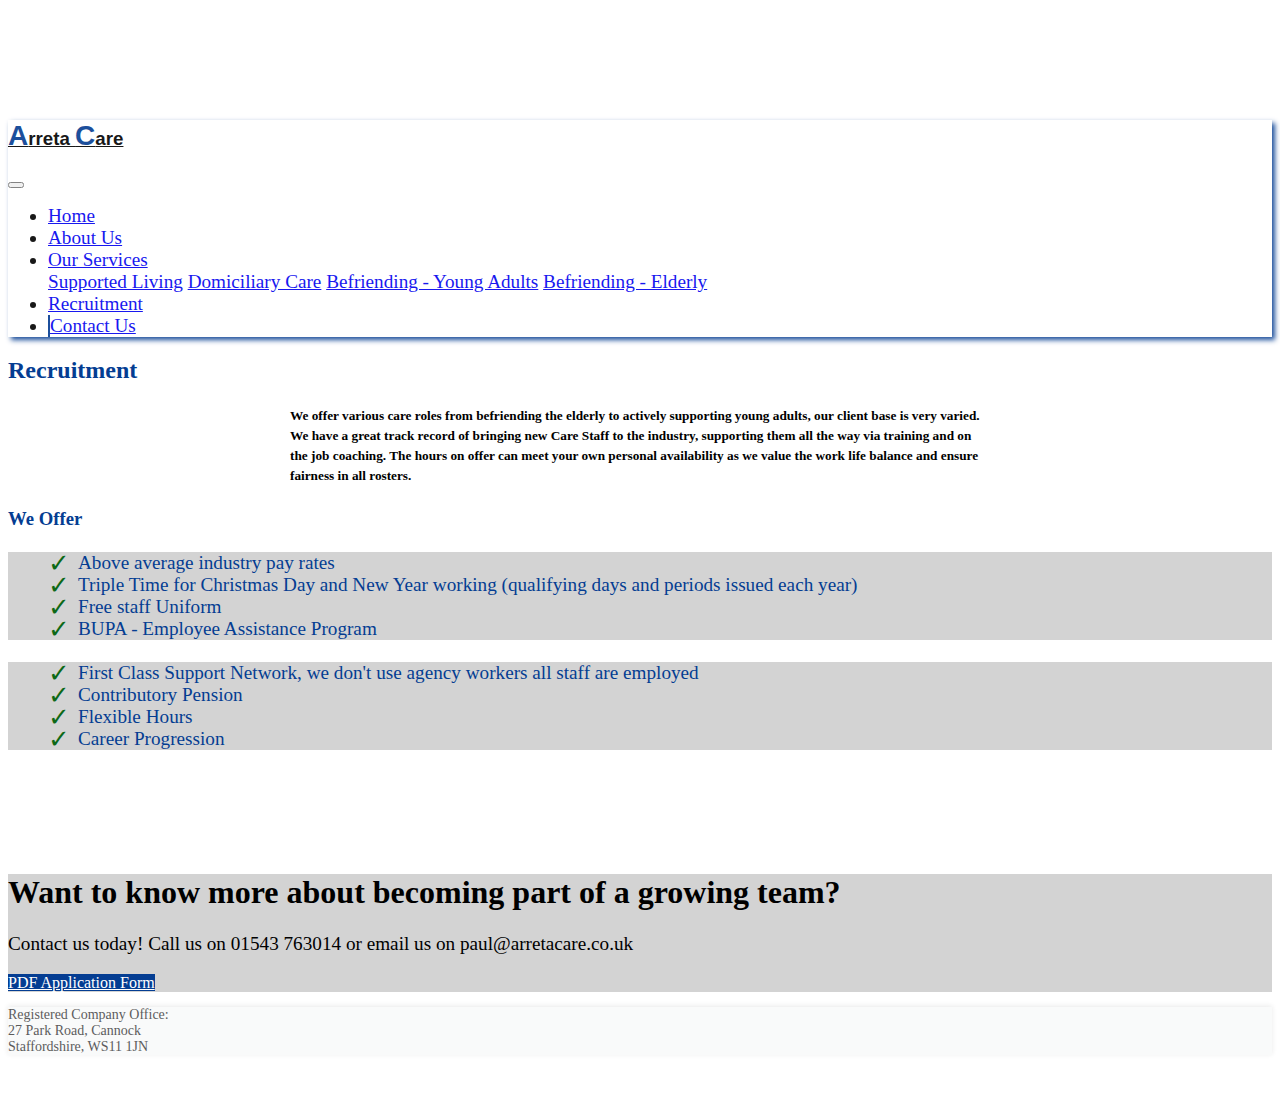
<file: recruitment.html>
<!DOCTYPE html>
<html lang="en">

<head>
  <meta charset="UTF-8">
  <meta name="viewport" content="width=device-width, initial-scale=1.0">
  <meta http-equiv="X-UA-Compatible" content="ie=edge">
  <link rel="stylesheet" href="https://use.fontawesome.com/releases/v5.0.13/css/all.css" integrity="sha384-DNOHZ68U8hZfKXOrtjWvjxusGo9WQnrNx2sqG0tfsghAvtVlRW3tvkXWZh58N9jp" crossorigin="anonymous">
  <link rel="stylesheet" href="https://stackpath.bootstrapcdn.com/bootstrap/4.1.1/css/bootstrap.min.css" integrity="sha384-WskhaSGFgHYWDcbwN70/dfYBj47jz9qbsMId/iRN3ewGhXQFZCSftd1LZCfmhktB" crossorigin="anonymous">
  <link rel="icon" href="img/-heartful-care_86829.png" />
  <link rel="stylesheet" href="css/style.css">
  <title>Arreta Care</title>
</head>

<body>
  <nav class="navbar navbar-expand-lg navbar-light fixed-top py-4" id="main-nav">
    <div class="container">
      <a href="#home" class="navbar-brand">
        <h3 class="d-inline align-middle"><span class="brand-text">A</span>rreta <span class="brand-text">C</span>are</h3>
      </a>
      <button class="navbar-toggler" data-toggle="collapse" data-target="#navbarCollapse">
        <span class="navbar-toggler-icon"></span>
      </button>
      <div class="collapse navbar-collapse" id="navbarCollapse">
        <ul class="navbar-nav ml-auto">
          <li class="nav-item">
            <a href="index.html" class="nav-link">Home</a>
          </li>
          <li class="nav-item">
            <a href="about.html" class="nav-link">About Us</a>
          </li>
          <li class="nav-item dropdown">
            <a class="nav-link dropdown-toggle" href="#" id="navbarDropdownMenuLink" role="button" data-toggle="dropdown" aria-haspopup="true" aria-expanded="false">
              Our Services
            </a>
            <div class="dropdown-menu" aria-labelledby="navbarDropdownMenuLink">
              <a class="dropdown-item" href="support.html">Supported Living</a>
              <a class="dropdown-item" href="domicilary.html">Domiciliary Care</a>
              <a class="dropdown-item" href="befriending-young.html">Befriending - Young Adults</a>
              <a class="dropdown-item" href="befriending.html">Befriending - Elderly</a>
            </div>
          </li>
          <li class="nav-item">
            <a href="recruitment.html" class="nav-link">Recruitment</a>
          </li>
          <li class="nav-item active">
            <a href="contact.html" class="nav-link">Contact Us</a>
          </li>
        </ul>
      </div>
    </div>
  </nav>

  <h2 class="display-4 text-navy text-center my-2 py-2">Recruitment</h2>

  <section class="custom-section">
    <div class="container mb-5">
      <h5>We offer various care roles from befriending the elderly to actively supporting young adults, 
        our client base is very varied. We have a great track record of bringing new Care Staff to the industry, 
        supporting them all the way via training and on the job coaching. The hours on offer can 
        meet your own personal availability as we value the work life balance and ensure fairness in all rosters.</h5>
    </div>
  </section>

  <section class="footerCards"> 
    <div class="container dom-container">
      <h3 class="pb-3 text-navy">We Offer</h3>
        <div class="row justify-content-center">

              <div class="col-md-6 col-sm-12 left-card mb-4">
                  <div class="card h-100">
                      <div class="card-body card-background">
                          <ul class="square">
                              <li><p>Above average industry pay rates</p></li>
                              <li><p>Triple Time for Christmas Day and New Year working (qualifying days and periods issued each year)</p></li>
                              <li><p>Free staff Uniform</p></li>
                              <li><p>BUPA  - Employee Assistance Program</p></li>
                          </ul>
                      </div>
                  </div>
              </div>
              <div class="col-md-6 col-sm-12 right-card mb-4">
                <div class="card h-100">
                    <div class="card-body card-background">
                        <ul class="square">
                            <li><p>First Class Support Network, we don't use agency workers all staff are employed</p></li>
                            <li><p>Contributory Pension</p></li>
                            <li><p>Flexible Hours</p></li>
                            <li><p>Career Progression</p></li>
                        </ul>
                    </div>
                </div>
            </div>
        </div>
    </div>
</section>

<section>
  <div class="jumbotron jumbotron-fluid text-center mb-4">
    <div class="container">
      <h1 class="display-5 text-center text-black m-0 p-0">
        Want to know more about becoming part of a growing team?
      </h1>
      <p class="text-black mt-3">
        Contact us today! Call us on 01543 763014 or email us on
        paul@arretacare.co.uk
      </p>
      <a
        href="Application_Form_Arreta_Care.pdf"
        target="_blank"
        rel="noopener noreferrer"
        class="btn btn-navy mb-3"
        >PDF Application Form</a
      >
    </div>
  </div>
</section>




  <footer class="footer bg-light fixed-bottom">
    <div class="container">
      <div class="row">
        <div class="col-md-6 text-md-right text-left">
          <p class="footer-font">
            Registered Company Office:<br>
          </p>
        </div>
        <div class="col-md-6 text-left">
          <p class="footer-font">
            27 Park Road, Cannock<br>
            Staffordshire, WS11 1JN
          </p>
        </div>
      </div>      
      <div class="row">
        <!-- <div class="col text-center">
          <a class="footer-link" href="https://www.jasonevans.dev/" target="_blank">
            <p class="footer-font mb-0">
              Designed and Developed by www.jasonevans.dev Copyright &copy;
              <span id="year"></span>
            </p>
          </a>
        </div>
      </div> -->
    </div>
  </div>
  </footer>
  
  

  <script src="https://code.jquery.com/jquery-3.3.1.min.js" integrity="sha256-FgpCb/KJQlLNfOu91ta32o/NMZxltwRo8QtmkMRdAu8=" crossorigin="anonymous"></script>
  <script src="https://cdnjs.cloudflare.com/ajax/libs/popper.js/1.14.3/umd/popper.min.js" integrity="sha384-ZMP7rVo3mIykV+2+9J3UJ46jBk0WLaUAdn689aCwoqbBJiSnjAK/l8WvCWPIPm49" crossorigin="anonymous"></script>
  <script src="https://stackpath.bootstrapcdn.com/bootstrap/4.1.1/js/bootstrap.min.js" integrity="sha384-smHYKdLADwkXOn1EmN1qk/HfnUcbVRZyYmZ4qpPea6sjB/pTJ0euyQp0Mk8ck+5T" crossorigin="anonymous"></script>

  <script>
    // Get the current year for the copyright
    $('#year').text(new Date().getFullYear());
  </script>
</body>

</html>
</file>
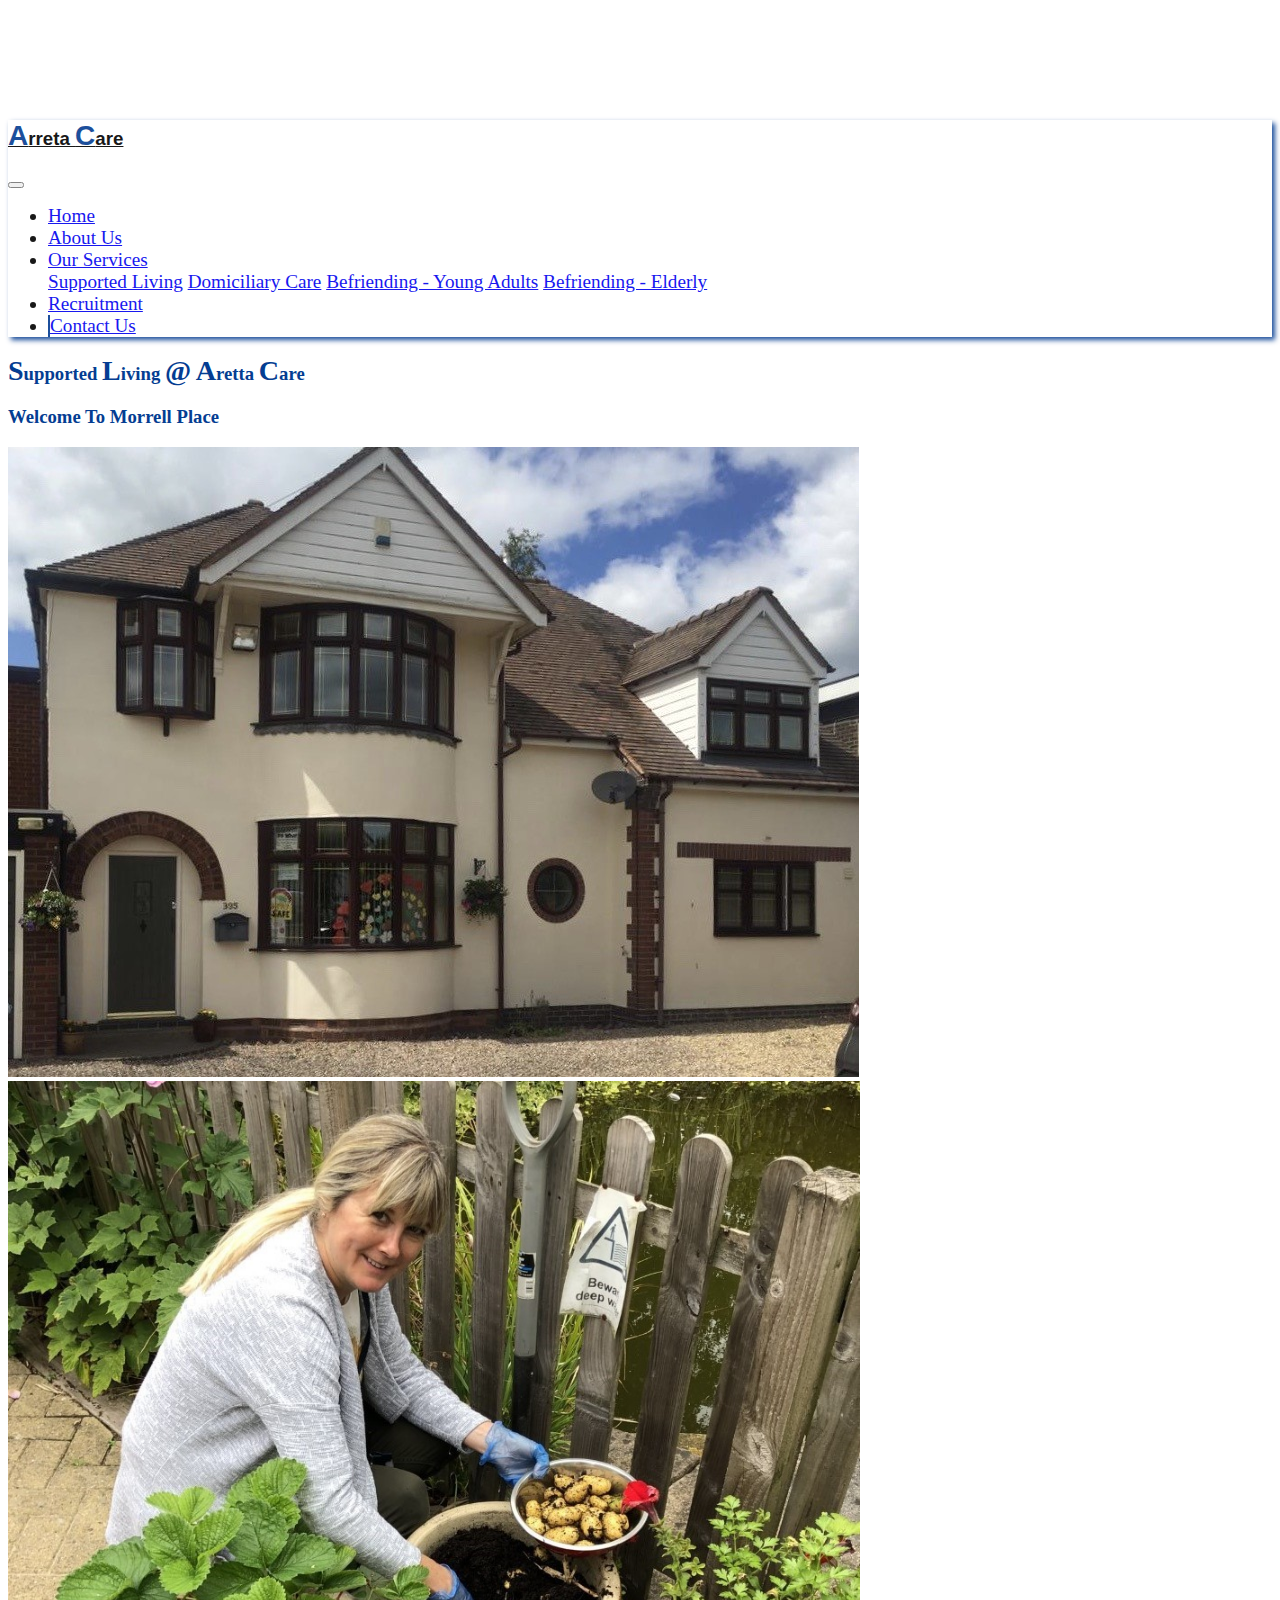
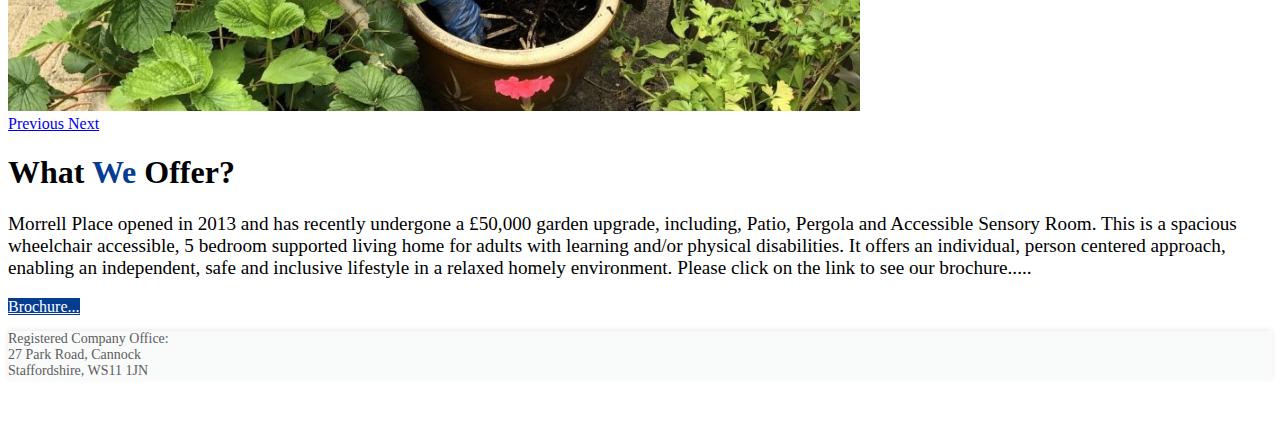
<file: support.html>
<!DOCTYPE html>
<html lang="en">

<head>
  <meta charset="UTF-8">
  <meta name="viewport" content="width=device-width, initial-scale=1.0">
  <meta http-equiv="X-UA-Compatible" content="ie=edge">
  <link rel="stylesheet" href="https://use.fontawesome.com/releases/v5.0.13/css/all.css" integrity="sha384-DNOHZ68U8hZfKXOrtjWvjxusGo9WQnrNx2sqG0tfsghAvtVlRW3tvkXWZh58N9jp"
    crossorigin="anonymous">
  <link rel="stylesheet" href="https://stackpath.bootstrapcdn.com/bootstrap/4.1.1/css/bootstrap.min.css" integrity="sha384-WskhaSGFgHYWDcbwN70/dfYBj47jz9qbsMId/iRN3ewGhXQFZCSftd1LZCfmhktB"
    crossorigin="anonymous">
  <link rel="icon" href="img/-heartful-care_86829.png" />
  <link rel="stylesheet" href="css/style.css">
  <title>Arreta Care</title>
</head>

<body>
  <nav class="navbar navbar-expand-lg navbar-light fixed-top py-4" id="main-nav">
    <div class="container">
      <a href="#home" class="navbar-brand">
        <h3 class="d-inline align-middle"><span class="brand-text">A</span>rreta <span class="brand-text">C</span>are</h3>
      </a>
      <button class="navbar-toggler" data-toggle="collapse" data-target="#navbarCollapse">
        <span class="navbar-toggler-icon"></span>
      </button>
      <div class="collapse navbar-collapse" id="navbarCollapse">
        <ul class="navbar-nav ml-auto">
          <li class="nav-item">
            <a href="index.html" class="nav-link">Home</a>
          </li>
          <li class="nav-item">
            <a href="about.html" class="nav-link">About Us</a>
          </li>
          <li class="nav-item dropdown">
            <a class="nav-link dropdown-toggle" href="#" id="navbarDropdownMenuLink" role="button" data-toggle="dropdown" aria-haspopup="true" aria-expanded="false">
              Our Services
            </a>
            <div class="dropdown-menu" aria-labelledby="navbarDropdownMenuLink">
              <a class="dropdown-item" href="support.html">Supported Living</a>
              <a class="dropdown-item" href="domicilary.html">Domiciliary Care</a>
              <a class="dropdown-item" href="befriending-young.html">Befriending - Young Adults</a>
              <a class="dropdown-item" href="befriending.html">Befriending - Elderly</a>
            </div>
          </li>
          <li class="nav-item">
            <a href="recruitment.html" class="nav-link">Recruitment</a>
          </li>
          <li class="nav-item active">
            <a href="contact.html" class="nav-link">Contact Us</a>
          </li>
        </ul>
      </div>
    </div>
  </nav> 

  <!-- Heading Text For Supported Living -->

  <h3 class="display-4 text-center py-3 text-navy"><span class="big-font">S</span>upported <span class="big-font">L</span>iving <span 
    class="text-navy big-font">@</span> <span class="big-font">A</span>retta <span class="big-font">C</span>are</h3>

    <h3 class="display-5 text-center text-navy py-3 mb-5">Welcome To Morrell Place</h3>

<!-- <section>
    <div class="container">
        <div class="row">
            <div class="col-lg-7 text-center">
                <img src="img/Morrell.JPG" alt="House">
            </div>
            <div class="col-lg-5">
                <h3 class="text-center support-text">What <span class="text-navy">We</span> Offer?</h3>
                <p class="support-text">Morrell place opened 6 years ago and has been upgraded into a spacious wheelchair accessible, 
                    5 bedroom supported living home for adults with learning and/or physical disabilities. 
                    It offers an individual, person centered approach, enabling an independent, safe and inclusive 
                    lifestyle in a relaxed homely environment. Please click on the link to see our brochure.....
                </p>
                <a href="Morrell_Place_Brochure.pdf" target="_blank" rel="noopener noreferrer" class="btn btn-navy btn-block">Click For Brochure</a>
            </div>
        </div>
    </div>
</section> -->

<section>
  <div class="container pb-5 mb-5">
    <div class="row align-items-center my-5">
      <div class="col-lg-7">

        <div id="carouselExampleControls" class="carousel slide" data-ride="carousel">
          <div class="carousel-inner">
            <div class="carousel-item active">
              <img class="d-block w-100" src="img/Morrell.JPG" alt="First slide">
            </div>
            <div class="carousel-item">
              <img class="d-block w-100" src="img/morrel_claire.jpg" alt="Second slide">
            </div>
            <!-- <div class="carousel-item">
              <img class="d-block w-100" src="img/morrel_garden.jpg" alt="Third slide">
            </div> -->
          </div>
          <a class="carousel-control-prev" href="#carouselExampleControls" role="button" data-slide="prev">
            <span class="carousel-control-prev-icon" aria-hidden="true"></span>
            <span class="sr-only">Previous</span>
          </a>
          <a class="carousel-control-next" href="#carouselExampleControls" role="button" data-slide="next">
            <span class="carousel-control-next-icon" aria-hidden="true"></span>
            <span class="sr-only">Next</span>
          </a>
        </div>

        <!-- <img
          class="img-fluid rounded mb-4 mb-lg-0"
          src="img/Morrell.JPG"
          alt="caring photo"
        /> -->
      </div>
      <!-- /.col-lg-8 -->
      <div class="col-lg-5">
        <h1 class="font-weight-light">
          What
          <span class="blue-text" style="color: #043d92; font-size: 100%;"
            >We </span
          >Offer?
        </h1>
        <p>
          Morrell Place opened in 2013 and has recently undergone a £50,000 garden upgrade, 
          including, Patio, Pergola and Accessible Sensory Room.
          This is a spacious wheelchair accessible, 5 bedroom supported living home for
          adults with learning and/or physical disabilities. It offers an
          individual, person centered approach, enabling an independent, safe
          and inclusive lifestyle in a relaxed homely environment. Please
          click on the link to see our brochure.....
        </p>
        <a
          class="btn btn-navy btn-block"
          href="Morrell Place Brochure  2024 ALL HOUSES.pdf"
          target="_blank"
          >Brochure...</a
        >
      </div>
      <!-- /.col-md-4 -->
    </div>
  </div>
</section>


  <!-- <footer class="footer bg-light fixed-bottom">
    <a class="footer-link" href="https://www.jasonevans.dev/" target="_blank">
      <p class="text-center footer-font">Designed and Developed by www.jasonevans.dev Copyright&copy; <span id="year"></span></p>
    </a>
  </footer> -->
  <footer class="footer bg-light fixed-bottom">
    <div class="container">
      <div class="row">
        <div class="col-md-6 text-md-right text-left">
          <p class="footer-font">
            Registered Company Office:<br>
          </p>
        </div>
        <div class="col-md-6 text-left">
          <p class="footer-font">
            27 Park Road, Cannock<br>
            Staffordshire, WS11 1JN
          </p>
        </div>
      </div>      
      <div class="row">
        <!-- <div class="col text-center">
          <a class="footer-link" href="https://www.jasonevans.dev/" target="_blank">
            <p class="footer-font mb-0">
              Designed and Developed by www.jasonevans.dev Copyright &copy;
              <span id="year"></span>
            </p>
          </a>
        </div>
      </div> -->
    </div>
  </div>
  </footer>


  <script src="https://code.jquery.com/jquery-3.3.1.min.js" integrity="sha256-FgpCb/KJQlLNfOu91ta32o/NMZxltwRo8QtmkMRdAu8="
    crossorigin="anonymous"></script>
  <script src="https://cdnjs.cloudflare.com/ajax/libs/popper.js/1.14.3/umd/popper.min.js" integrity="sha384-ZMP7rVo3mIykV+2+9J3UJ46jBk0WLaUAdn689aCwoqbBJiSnjAK/l8WvCWPIPm49"
    crossorigin="anonymous"></script>
  <script src="https://stackpath.bootstrapcdn.com/bootstrap/4.1.1/js/bootstrap.min.js" integrity="sha384-smHYKdLADwkXOn1EmN1qk/HfnUcbVRZyYmZ4qpPea6sjB/pTJ0euyQp0Mk8ck+5T"
    crossorigin="anonymous"></script>

  <script>
    // Get the current year for the copyright
    $('#year').text(new Date().getFullYear());
  </script>
</body>

</html>
</file>
<file: css/style.css>
body {
    margin-top: 120px;
    margin-bottom: 60px
  }
  
  /* Font Section */
  p {
    font-size: 1.2rem;
  }
  
  .text-navy {
    color: #043d92;
  }
  
  .firstPara {
    font-size: 1.3rem;
  }
  
  .brand-text {
    font-size: 150%;
    color: #043d92;
  }
  
  .big-font {
    font-size: 150%;
  }
  
  .support-text {
    padding-bottom: 30px;
  }
  
  .domCare {
    max-width: 35%;
    margin-left: 50px;
  }
  
  .domCare-text {
    margin: 40px 0;
  }
  /* Navbar section */
  .navbar {
    box-shadow: 3px 3px 5px #043d92;
    opacity: 0.9;
    background: #fff;
  }
  
  .navbar-brand {
    color: #000;
    font-family: 'Ubuntu', sans-serif !important;
  }
  
  .navbar .nav-item {
    font-size: 1.2rem;
    padding-right: 1.2rem;
  }
  .navbar .nav-item.active {
    border-left: #043d92 2px solid;
  }
  
  /* Jumbotron Section */
  .jumbotron-fluid {
    background-color: #d3d3d3 !important;
    padding: 0 !important;
  }
  
  /* Button Section */
  .btn-navy {
    background: #043d92;
    color: #fff;
  }
  .btn-navy:hover {
    opacity: 0.8;
    color: #fff;
  }
  
  /* Image Section */
  .img-logo {
    width: 70%;
    height: auto;
    padding-left: 2rem;
  }
  
  /* Card Section */
  .card-background {
    background: #d3d3d3;
  }


  /* Footer Section */
  @media (max-width: 750px) {
    .footer-font {
      font-size: 0.7rem !important;
      padding: 5px 0 !important;
    }
  }
  
  footer {
    padding: 20px 0 0 0;
    margin: 10px 0 0 0;
    opacity: 0.8;
    background: #fff;
  }
  footer a:hover {
    text-decoration: none;
    color: #043d92;
  }
  .footer-font {
    font-size: 1rem;
    color: #000;
  }
  .footer-font:hover {
    opacity: 0.7;
  }
  
  .footerCards {
    padding-bottom: 80px;
    margin bottom: 30px;
  }

  .footer-font {
    font-size: 14px; /* Consistent font size */
    color: #333; /* Text color */
    margin: 0; /* Remove default paragraph margin */
  }
  
  .footer-link {
    text-decoration: none; /* Remove link underline */
    color: inherit; /* Ensure link color is inherited */
  }
  
  .footer {
    padding: 0; /* Padding for vertical space */
    background-color: #f8f9fa; /* Match Bootstrap light background */
    box-shadow: 0 -1px 5px rgba(0, 0, 0, 0.1); /* Subtle shadow */
    margin-top: 15px;

  }
  
  /* Slick slider Section */
  .slider {
    height: auto;
    padding-bottom: 2rem;
  }
  
  .slick-prev::before {
    content: none;
  }
  .slick-next:before {
    content: none;
  }
  
  /* Testimonial Section */
  .testimonial {
    font-size: 1.5rem;
    text-align: center;
    font-family: 'Indie Flower', cursive;
  }
  
  /* Contact Form Section */
  .contact-info {
    margin-bottom: 40px;
  }
  
  .fa-facebook {
    margin: 0 10px;
  }
  .fa-envelope {
    margin: 0 10px;
  }
  
  /* ul.square li:before {
    content: '✓ ';
    color: #0d6916;
  }
  
  ul.square {
    list-style: none;
    color: #043d92;
    font-size: 1.4rem;
  } */

  ul.square li {
    display: flex;
    align-items: flex-start; /* Aligns the checkmark to the top */
}

ul.square li:before {
  content: '✓ ';
  color: #0d6916;
  margin-right: 8px; /* Adds some space between the checkmark and the text */
  font-size: 1.6rem;
  line-height: 1.2rem; /* Adjusts the line height to make the checkmark appear aligned with the top of the text */
  position: relative;
  top: 2px; /* Move the checkmark down slightly */
}

ul.square {
    list-style: none;
    color: #043d92;
    font-size: 1.4rem;
}

  .square li {
    display: flex;
    align-items: center;
}

.square li p {
    margin: 0;
}

.custom-section {
  max-width: 700px; /* Adjust the width as needed */
  margin: 0 auto; /* Center the section horizontally */
}

/* Increase the line height for the text within the custom section */
.custom-section h5 {
  line-height: 1.5; 
}
  
  .dom-care-image {
    font-size: 0.8rem;
  }
  
  /* .left-card {
    max-width: 45%;
  }
  .right-card {
    max-width: 45%;
  } */
  
  /* Befriending Section */
  
  /* .befriending {
      padding-top: 50px;
  } */
  
  .support-text {
    padding-top: 30px;
  }
  
  .carousel-inner .carousel-item img {
    max-height: 630px !important;
    max-width: auto;
  }
  
  @media screen and (max-width: 800px) {
    h3,
    h1 {
      font-size: 2rem !important;
      font-weight: 400 !important;
    }
  }
  
  @media screen and (max-width: 400px) {
    h3,
    h1 {
      font-size: 1.5rem !important;
    }
    .footerCards {
      padding-bottom: 20px;
      margin-bottom: 40px;
    }
    .profiles{
      padding-bottom: 10px;
      margin-bottom: 10px;
    }

    .extra-padding {
      padding-bottom: 10px;
    }
    
    .dom-container{
      padding-bottom: 50px;
      margin-bottom: 20px;
    }
    .bottom-space{
      padding-bottom: 10px;
      margin-bottom: 20px;
    }
  }
</file>
